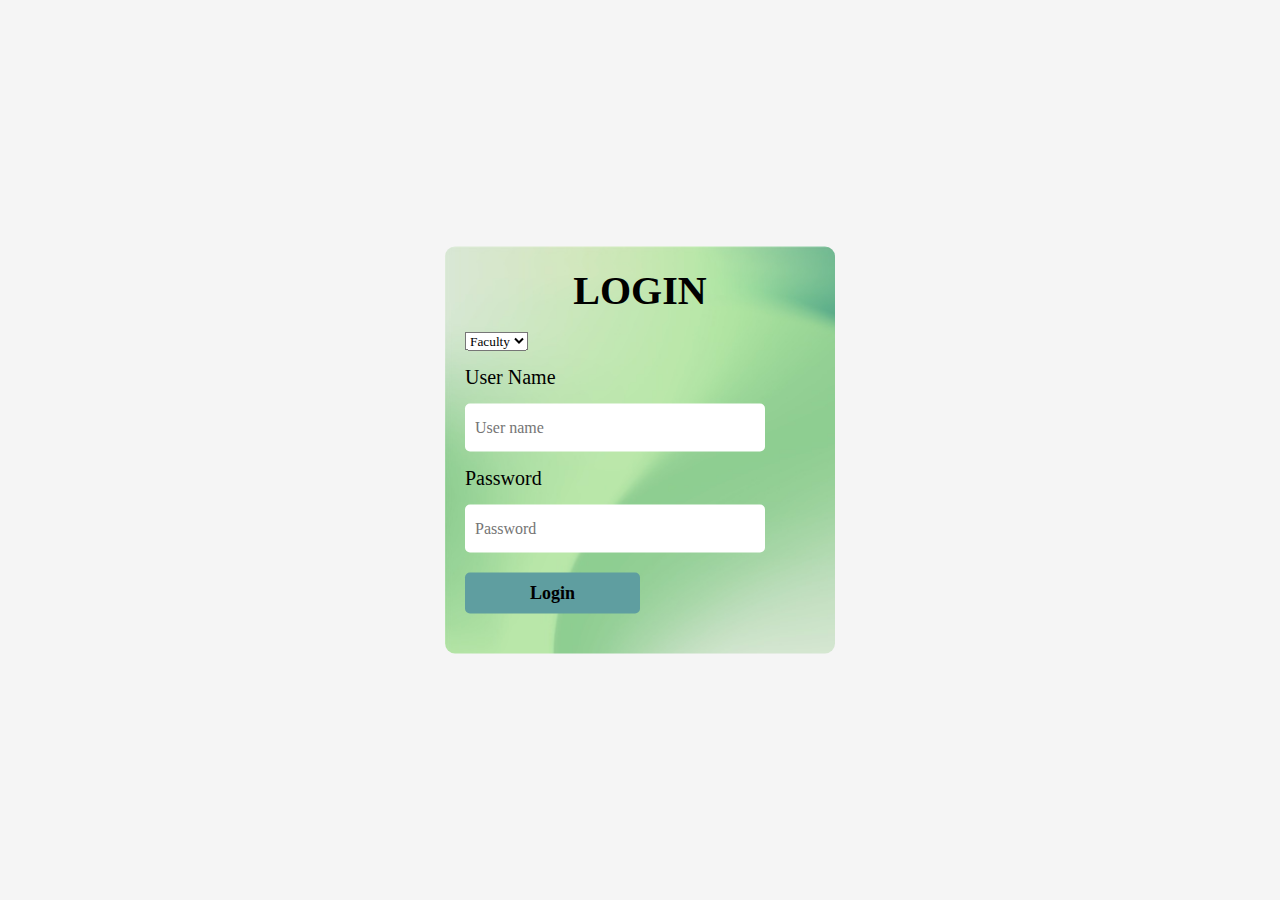
<file: index.html>
<!DOCTYPE html>
<html>
    <script language="javascript">
        function check(form) { 
           if(form.user.value=="Faculty")  {
                //alert("logged into faculty page")
                if(form.userid.value=="sir1" && form.pswrd.value=="sir1")
                {
                window.open('fhome.html')
                }
                else if(form.userid.value=="mam1" && form.pswrd.value=="mam1")
                {
                    window.open('f1home.html')
                }
                else{
                    alert("wrong username or password")
                }
            }
            else if(form.user.value=="Student")
            {
               // alert("logged into Student page")
                if(form.userid.value=="6615" && form.pswrd.value=="2015")
                {
                    window.open('shome.html')
                }
                else if(form.userid.value=="6605" && form.pswrd.value=="2005")
                {
                    window.open('s1home.html')
                }
                else{
                    alert("wrong username or password")
                }
                
            }
            else {
                alert("Error Password or Username")
            }
        }
    </script>
    <head>
        <title>Login form</title>
        <link rel="stylesheet" type="text/css" href="./style.css">
    </head>
    <body>
        <div class ="login-form">
            <h1>Login</h1>
            <br>
            <form name="f1" action="#" method = "post">
            <select name="user">
                <option value="Faculty">Faculty</option>
                <option value="Student">Student</option>
            </select>
            <br>
               <p>User Name</p>
                <input type="text" name="userid" placeholder="User name">
                <p>Password</p>
                <input type="password" name="pswrd" placeholder="Password">
                <button type="submit" onclick=check(this.form)>Login</button>
            </form>
        </div> 
    </body>
</html>
</file>
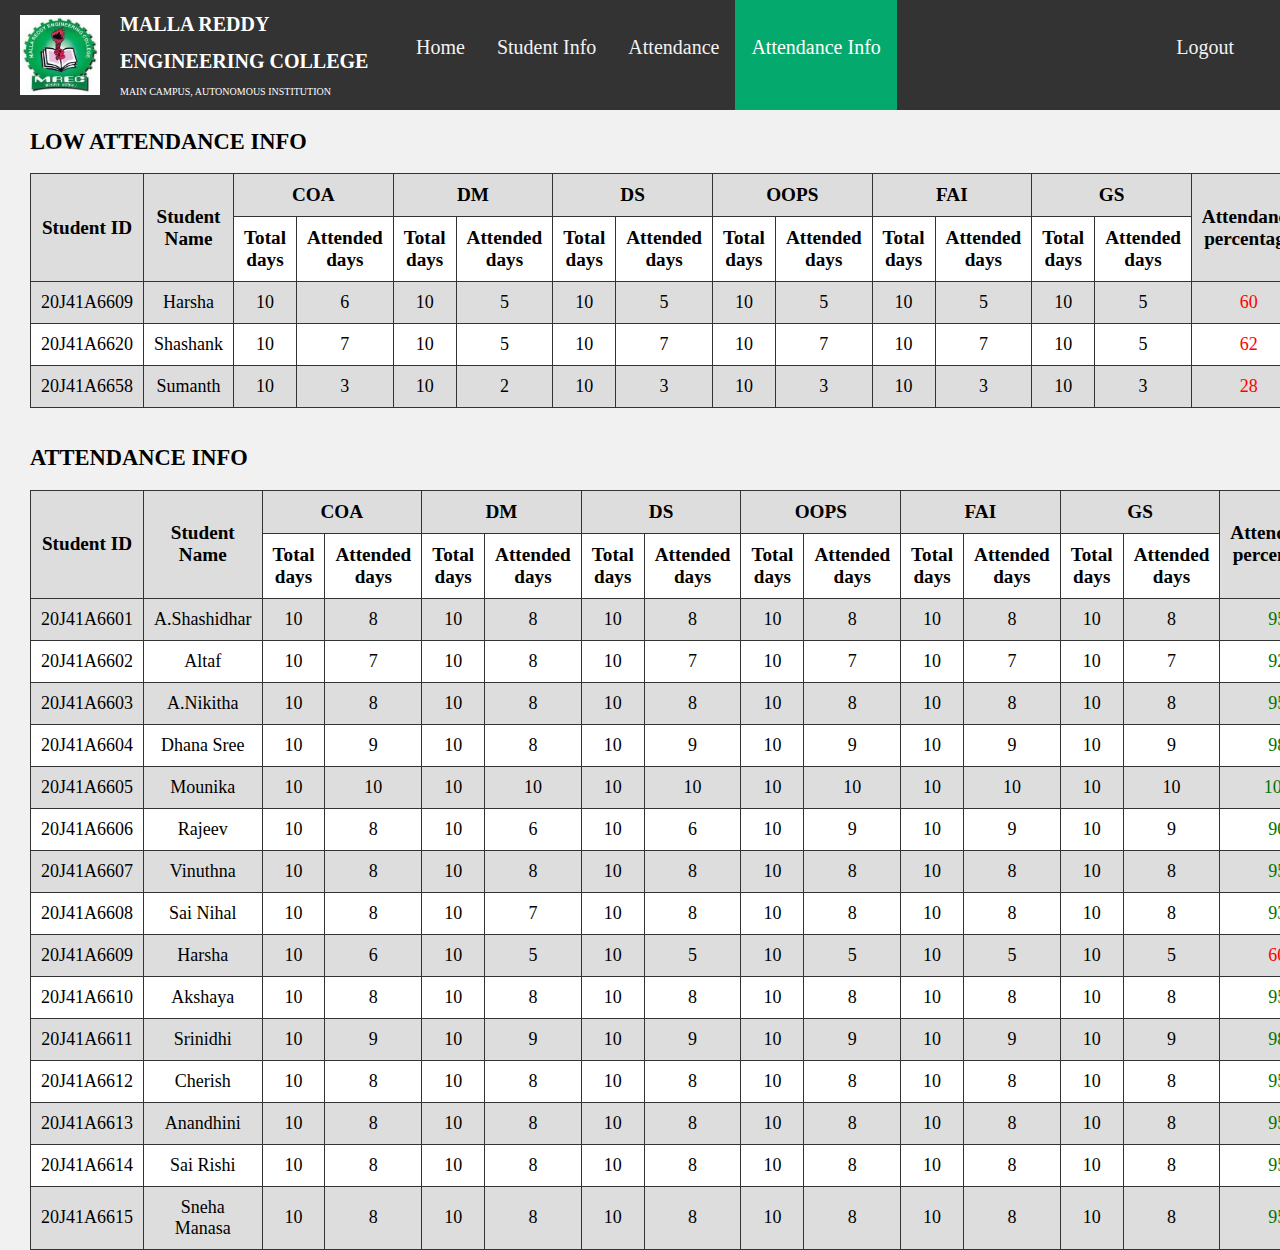
<file: Att1.html>
<style>
  body {
    margin: 0;
    font-family: Arial, Helvetica, sans-serif;
    text-align: left;
  }
  
  .topnav {
  overflow: hidden;
  background-color: #333;
}

.topnav a {
  float: left;
  color: #f2f2f2;
  text-align: center;
  padding: 16px 16px;
  text-decoration: none;
  font-size: 20px;
}

.topnav a:hover {
  background-color: #04AA6D;
  color: black;
}

.topnav a.active {
  background-color: #04AA6D;
  color: white;
}
.topnav a.last{
  float: right;
  margin-right: 30px;
}
  </style>
    <!doctype html>
    <html>
    <head>
      <meta charset=utf-8 />
      <title>page title</title>
      <meta name="viewport" content="width=device-width,intial-scale">
      <link rel="stylesheet" type="text/css" media="screen" href="ffatt.css"/>
    </head>
    
    <body bgcolor="#f1f1f1">
      <div class="topnav0">
        <a href="#"><img class ="logo" src = "mrec.jpg"></a>
        <h1>MALLA REDDY</h1>
        <h1>ENGINEERING COLLEGE</h1>
        <p>MAIN CAMPUS, AUTONOMOUS INSTITUTION</p>
      </div>
      <div class="topnav">
        <a href="fhome.html">Home</a>
        <a href="studentinfo.html">Student Info</a>
        <a href="fattendance.html">Attendance</a>
        <a class="active" href="Att1.html">Attendance Info</a>
        <a class="last" href="loginpage.html">Logout</a>
      </div>
        
          <div class="heading" > <h2> LOW ATTENDANCE INFO </h2></div>
          <table class="attendance">
            <tr>
              <th rowspan="2">Student ID</th>
              <th rowspan="2">Student Name</th>
              <th colspan="2">COA</th>
              <th colspan="2">DM</th>
              <th colspan="2">DS</th>
              <th colspan="2">OOPS</th>
              <th colspan="2">FAI</th>
              <th colspan="2">GS</th>
              <th rowspan="2">Attendance percentage</th>
              
          </tr>
          <tr>
              <th>Total days</th>
             <th>Attended days</th>
             <th>Total days</th>
             <th>Attended days</th>
             <th>Total days</th>
             <th>Attended days</th>
             <th>Total days</th>
             <th>Attended days</th>
             <th>Total days</th>
             <th>Attended days</th>
             <th>Total days</th>
             <th>Attended days</th>
          </tr>
      <tr>
        <td>20J41A6609</td>
        <td>Harsha</td>
        <td>10</td>
        <td>6</td>
        <td>10</td>
        <td>5</td>
        <td>10</td>
        <td>5</td>
        <td>10</td>
        <td>5</td>
        <td>10</td>
        <td>5</td>
        <td>10</td>
        <td>5</td>
        <td style="color: red; font: bold ; ">60</td>
    </tr>
    <tr>
     <td>20J41A6620</td>
     <td>Shashank</td>
     <td>10</td>
     <td>7</td>
     <td>10</td>
     <td>5</td>
     <td>10</td>
     <td>7</td>
     <td>10</td>
     <td>7</td>
     <td>10</td>
     <td>7</td>
     <td>10</td>
     <td>5</td>
     <td style="color: red;">62</td>
 </tr>
 <tr>
     <td>20J41A6658</td>
     <td>Sumanth</td>
     <td>10</td>
     <td>3</td>
     <td>10</td>
     <td>2</td>
     <td>10</td>
     <td>3</td>
     <td>10</td>
     <td>3</td>
     <td>10</td>
     <td>3</td>
     <td>10</td>
     <td>3</td>
     <td style="color: red;">28</td>
 </tr>
</table>
    <br>
          <div class="heading" > <h2> ATTENDANCE INFO </h2> </div>
            <table class="attendance">
            <tr>
                <th rowspan="2">Student ID</th>
                <th rowspan="2">Student Name</th>
                <th colspan="2">COA</th>
                <th colspan="2">DM</th>
                <th colspan="2">DS</th>
                <th colspan="2">OOPS</th>
                <th colspan="2">FAI</th>
                <th colspan="2">GS</th>
                <th rowspan="2">Attendance percentage</th>
                
            </tr>
            <tr>
                <th>Total days</th>
               <th>Attended days</th>
               <th>Total days</th>
               <th>Attended days</th>
               <th>Total days</th>
               <th>Attended days</th>
               <th>Total days</th>
               <th>Attended days</th>
               <th>Total days</th>
               <th>Attended days</th>
               <th>Total days</th>
               <th>Attended days</th>
            </tr>
           <tr>
               <td>20J41A6601</td>
               <td>A.Shashidhar</td>
               <td>10</td>
               <td>8</td>
               <td>10</td>
               <td>8</td>
               <td>10</td>
               <td>8</td>
               <td>10</td>
               <td>8</td>
               <td>10</td>
               <td>8</td>
               <td>10</td>
               <td>8</td>
               <td style="color: rgb(0, 116, 0);">95</td>
           </tr>
           <tr>
            <td>20J41A6602</td>
            <td>Altaf</td>
            <td>10</td>
            <td>7</td>
            <td>10</td>
            <td>8</td>
            <td>10</td>
            <td>7</td>
            <td>10</td>
            <td>7</td>
            <td>10</td>
            <td>7</td>
            <td>10</td>
            <td>7</td>
            <td style="color: rgb(0, 116, 0);">92</td>
        </tr>
        <tr>
            <td>20J41A6603</td>
            <td>A.Nikitha</td>
            <td>10</td>
            <td>8</td>
            <td>10</td>
            <td>8</td>
            <td>10</td>
            <td>8</td>
            <td>10</td>
            <td>8</td>
            <td>10</td>
            <td>8</td>
            <td>10</td>
            <td>8</td>
            <td style="color: rgb(0, 116, 0);">95</td>
        </tr>
        <tr>
            <td>20J41A6604</td>
            <td>Dhana Sree</td>
            <td>10</td>
            <td>9</td>
            <td>10</td>
             <td>8</td>
             <td>10</td>
            <td>9</td>
            <td>10</td>
            <td>9</td>
            <td>10</td>
            <td>9</td>
            <td>10</td>
            <td>9</td>
            <td style="color: rgb(0, 116, 0);">98</td>
        </tr>
        <tr>
            <td>20J41A6605</td>
            <td>Mounika</td>
            <td>10</td>
            <td>10</td>
            <td>10</td>
            <td>10</td>
            <td>10</td>
            <td>10</td>
            <td>10</td>
            <td>10</td>
            <td>10</td>
            <td>10</td>
            <td>10</td>
            <td>10</td>
            <td style="color: rgb(0, 116, 0);">100</td>
        </tr>
        <tr>
          <td>20J41A6606</td>
          <td>Rajeev</td>
          <td>10</td>
          <td>8</td>
          <td>10</td>
          <td>6</td>
          <td>10</td>
          <td>6</td>
          <td>10</td>
          <td>9</td>
          <td>10</td>
          <td>9</td>
          <td>10</td>
          <td>9</td>
          <td style="color: rgb(0, 116, 0);">90</td>
      </tr>
      <tr>
        <td>20J41A6607</td>
        <td>Vinuthna</td>
        <td>10</td>
        <td>8</td>
        <td>10</td>
        <td>8</td>
        <td>10</td>
        <td>8</td>
        <td>10</td>
        <td>8</td>
        <td>10</td>
        <td>8</td>
        <td>10</td>
        <td>8</td>
        <td style="color: rgb(0, 116, 0);">95</td>
    </tr>
    <tr>
      <td>20J41A6608</td>
      <td>Sai Nihal</td>
      <td>10</td>
      <td>8</td>
      <td>10</td>
      <td>7</td>
      <td>10</td>
      <td>8</td>
      <td>10</td>
      <td>8</td>
      <td>10</td>
      <td>8</td>
      <td>10</td>
      <td>8</td>
      <td style="color: rgb(0, 116, 0);">93</td>
  </tr>
  <tr>
    <td>20J41A6609</td>
    <td>Harsha</td>
    <td>10</td>
    <td>6</td>
    <td>10</td>
    <td>5</td>
    <td>10</td>
    <td>5</td>
    <td>10</td>
    <td>5</td>
    <td>10</td>
    <td>5</td>
    <td>10</td>
    <td>5</td>
    <td style="color: red; font: bold ; ">60</td>
</tr>
  <tr>
    <td>20J41A6610</td>
    <td>Akshaya</td>
    <td>10</td>
    <td>8</td>
    <td>10</td>
    <td>8</td>
    <td>10</td>
    <td>8</td>
    <td>10</td>
    <td>8</td>
    <td>10</td>
    <td>8</td>
    <td>10</td>
    <td>8</td>
    <td style="color: rgb(0, 116, 0);">95</td>
    <tr>
      <td>20J41A6611</td>
      <td>Srinidhi</td>
      <td>10</td>
      <td>9</td>
      <td>10</td>
      <td>9</td>
      <td>10</td>
      <td>9</td>
      <td>10</td>
      <td>9</td>
      <td>10</td>
      <td>9</td>
      <td>10</td>
      <td>9</td>
      <td style="color: rgb(0, 116, 0);">98</td>
  </tr>
  <tr>
    <td>20J41A6612</td>
    <td>Cherish</td>
    <td>10</td>
    <td>8</td>
    <td>10</td>
    <td>8</td>
    <td>10</td>
    <td>8</td>
    <td>10</td>
    <td>8</td>
    <td>10</td>
    <td>8</td>
    <td>10</td>
    <td>8</td>
    <td style="color: rgb(0, 116, 0);">95</td>
</tr>
<tr>
  <td>20J41A6613</td>
  <td>Anandhini</td>
  <td>10</td>
  <td>8</td>
  <td>10</td>
  <td>8</td>
  <td>10</td>
  <td>8</td>
  <td>10</td>
  <td>8</td>
  <td>10</td>
  <td>8</td>
  <td>10</td>
  <td>8</td>
  <td style="color: rgb(0, 116, 0);">95</td>
</tr>
<tr>
  <td>20J41A6614</td>
  <td>Sai Rishi</td>
  <td>10</td>
  <td>8</td>
  <td>10</td>
  <td>8</td>
  <td>10</td>
  <td>8</td>
  <td>10</td>
  <td>8</td>
  <td>10</td>
  <td>8</td>
  <td>10</td>
  <td>8</td>
  <td style="color: rgb(0, 116, 0);">95</td>
</tr>
<tr>
  <td>20J41A6615</td>
  <td>Sneha Manasa</td>
  <td>10</td>
  <td>8</td>
  <td>10</td>
  <td>8</td>
  <td>10</td>
  <td>8</td>
  <td>10</td>
  <td>8</td>
  <td>10</td>
  <td>8</td>
  <td>10</td>
  <td>8</td>
  <td style="color: rgb(0, 116, 0);">95</td>
</tr>
</tr>
      </table>
     
    </body>
    </html>
</file>
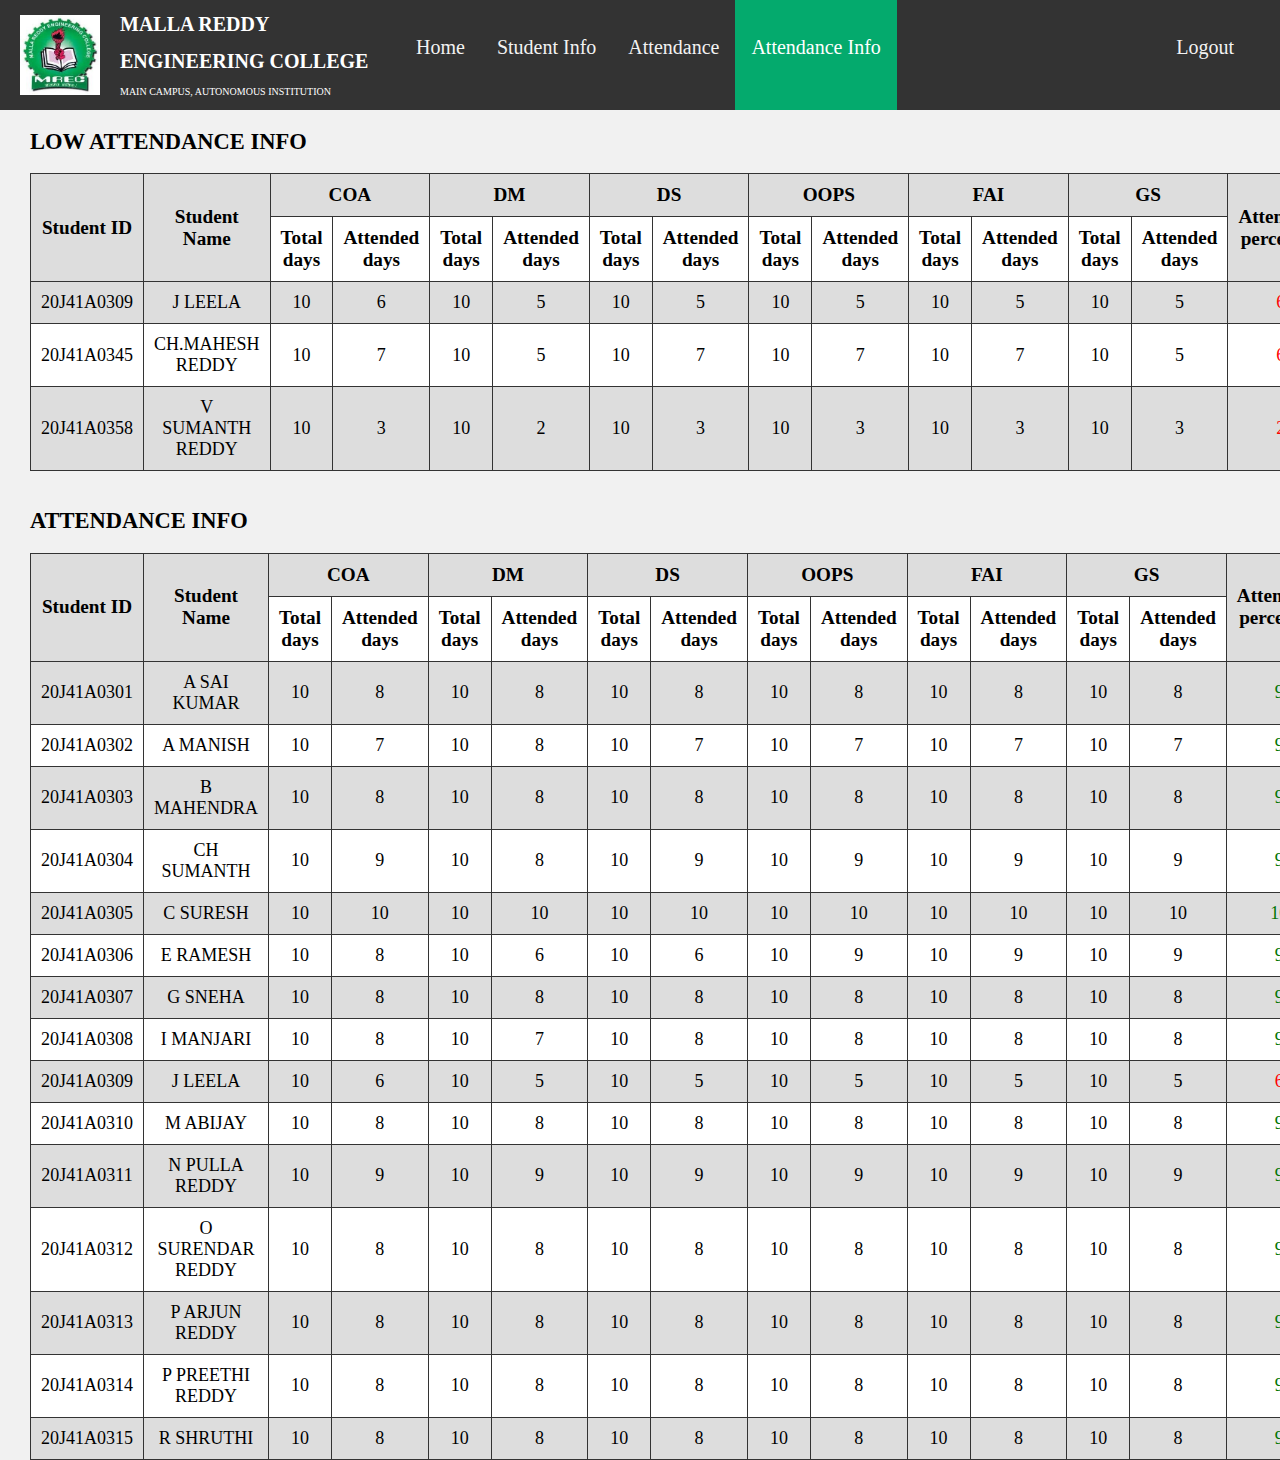
<file: Att2.html>
<style>
  body {
    margin: 0;
    font-family: Arial, Helvetica, sans-serif;
    text-align: left;
  }
  
  .topnav {
  overflow: hidden;
  background-color: #333;
}

.topnav a {
  float: left;
  color: #f2f2f2;
  text-align: center;
  padding: 16px 16px;
  text-decoration: none;
  font-size: 20px;
}

.topnav a:hover {
  background-color: #04AA6D;
  color: black;
}

.topnav a.active {
  background-color: #04AA6D;
  color: white;
}
.topnav a.last{
  float: right;
  margin-right: 30px;
}
  </style>
    <!doctype html>
    <html>
    <head>
      <meta charset=utf-8 />
      <title>page title</title>
      <meta name="viewport" content="width=device-width,intial-scale">
      <link rel="stylesheet" type="text/css" media="screen" href="ffatt.css"/>
    </head>
    
    <body bgcolor="#f1f1f1">
      <div class="topnav0">
        <a href="#"><img class ="logo" src = "mrec.jpg"></a>
        <h1>MALLA REDDY</h1>
        <h1>ENGINEERING COLLEGE</h1>
        <p>MAIN CAMPUS, AUTONOMOUS INSTITUTION</p>
      </div>
      <div class="topnav">
        <a href="f1home.html">Home</a>
        <a href="f1studentinfo.html">Student Info</a>
        <a href="f1attendance.html">Attendance</a>
        <a class="active" href="Att2.html">Attendance Info</a>
        <a class="last" href="loginpage.html">Logout</a>
      </div>
        
          <div class="heading" > <h2> LOW ATTENDANCE INFO </h2></div>
          <table class="attendance">
            <tr>
              <th rowspan="2">Student ID</th>
              <th rowspan="2">Student Name</th>
              <th colspan="2">COA</th>
              <th colspan="2">DM</th>
              <th colspan="2">DS</th>
              <th colspan="2">OOPS</th>
              <th colspan="2">FAI</th>
              <th colspan="2">GS</th>
              <th rowspan="2">Attendance percentage</th>
              
          </tr>
          <tr>
              <th>Total days</th>
             <th>Attended days</th>
             <th>Total days</th>
             <th>Attended days</th>
             <th>Total days</th>
             <th>Attended days</th>
             <th>Total days</th>
             <th>Attended days</th>
             <th>Total days</th>
             <th>Attended days</th>
             <th>Total days</th>
             <th>Attended days</th>
          </tr>
      <tr>
        <td>20J41A0309</td>
        <td>J LEELA</td>
        <td>10</td>
        <td>6</td>
        <td>10</td>
        <td>5</td>
        <td>10</td>
        <td>5</td>
        <td>10</td>
        <td>5</td>
        <td>10</td>
        <td>5</td>
        <td>10</td>
        <td>5</td>
        <td style="color: red; font: bold ; ">60</td>
    </tr>
    <tr>
     <td>20J41A0345</td>
     <td>CH.MAHESH REDDY</td>
     <td>10</td>
     <td>7</td>
     <td>10</td>
     <td>5</td>
     <td>10</td>
     <td>7</td>
     <td>10</td>
     <td>7</td>
     <td>10</td>
     <td>7</td>
     <td>10</td>
     <td>5</td>
     <td style="color: red;">62</td>
 </tr>
 <tr>
     <td>20J41A0358</td>
     <td>V SUMANTH REDDY</td>
     <td>10</td>
     <td>3</td>
     <td>10</td>
     <td>2</td>
     <td>10</td>
     <td>3</td>
     <td>10</td>
     <td>3</td>
     <td>10</td>
     <td>3</td>
     <td>10</td>
     <td>3</td>
     <td style="color: red;">28</td>
 </tr>
</table>
    <br>
          <div class="heading" > <h2> ATTENDANCE INFO </h2> </div>
            <table class="attendance">
            <tr>
                <th rowspan="2">Student ID</th>
                <th rowspan="2">Student Name</th>
                <th colspan="2">COA</th>
                <th colspan="2">DM</th>
                <th colspan="2">DS</th>
                <th colspan="2">OOPS</th>
                <th colspan="2">FAI</th>
                <th colspan="2">GS</th>
                <th rowspan="2">Attendance percentage</th>
                
            </tr>
            <tr>
                <th>Total days</th>
               <th>Attended days</th>
               <th>Total days</th>
               <th>Attended days</th>
               <th>Total days</th>
               <th>Attended days</th>
               <th>Total days</th>
               <th>Attended days</th>
               <th>Total days</th>
               <th>Attended days</th>
               <th>Total days</th>
               <th>Attended days</th>
            </tr>
           <tr>
               <td>20J41A0301</td>
               <td>A SAI KUMAR</td>
               <td>10</td>
               <td>8</td>
               <td>10</td>
               <td>8</td>
               <td>10</td>
               <td>8</td>
               <td>10</td>
               <td>8</td>
               <td>10</td>
               <td>8</td>
               <td>10</td>
               <td>8</td>
               <td style="color: rgb(0, 116, 0);">95</td>
           </tr>
           <tr>
            <td>20J41A0302</td>
            <td>A MANISH</td>
            <td>10</td>
            <td>7</td>
            <td>10</td>
            <td>8</td>
            <td>10</td>
            <td>7</td>
            <td>10</td>
            <td>7</td>
            <td>10</td>
            <td>7</td>
            <td>10</td>
            <td>7</td>
            <td style="color: rgb(0, 116, 0);">92</td>
        </tr>
        <tr>
            <td>20J41A0303</td>
            <td>B MAHENDRA</td>
            <td>10</td>
            <td>8</td>
            <td>10</td>
            <td>8</td>
            <td>10</td>
            <td>8</td>
            <td>10</td>
            <td>8</td>
            <td>10</td>
            <td>8</td>
            <td>10</td>
            <td>8</td>
            <td style="color: rgb(0, 116, 0);">95</td>
        </tr>
        <tr>
            <td>20J41A0304</td>
             <td>CH SUMANTH</td>
            <td>10</td>
            <td>9</td>
            <td>10</td>
             <td>8</td>
             <td>10</td>
            <td>9</td>
            <td>10</td>
            <td>9</td>
            <td>10</td>
            <td>9</td>
            <td>10</td>
            <td>9</td>
            <td style="color: rgb(0, 116, 0);">98</td>
        </tr>
        <tr>
            <td>20J41A0305</td>
            <td>C SURESH</td>
            <td>10</td>
            <td>10</td>
            <td>10</td>
            <td>10</td>
            <td>10</td>
            <td>10</td>
            <td>10</td>
            <td>10</td>
            <td>10</td>
            <td>10</td>
            <td>10</td>
            <td>10</td>
            <td style="color: rgb(0, 116, 0);">100</td>
        </tr>
        <tr>
          <td>20J41A0306</td>
          <td>E RAMESH</td>
          <td>10</td>
          <td>8</td>
          <td>10</td>
          <td>6</td>
          <td>10</td>
          <td>6</td>
          <td>10</td>
          <td>9</td>
          <td>10</td>
          <td>9</td>
          <td>10</td>
          <td>9</td>
          <td style="color: rgb(0, 116, 0);">90</td>
      </tr>
      <tr>
        <td>20J41A0307</td>
  <td>G SNEHA</td>
        
        <td>10</td>
        <td>8</td>
        <td>10</td>
        <td>8</td>
        <td>10</td>
        <td>8</td>
        <td>10</td>
        <td>8</td>
        <td>10</td>
        <td>8</td>
        <td>10</td>
        <td>8</td>
        <td style="color: rgb(0, 116, 0);">95</td>
    </tr>
    <tr>
      <td>20J41A0308</td>
  <td>I MANJARI</td>

      <td>10</td>
      <td>8</td>
      <td>10</td>
      <td>7</td>
      <td>10</td>
      <td>8</td>
      <td>10</td>
      <td>8</td>
      <td>10</td>
      <td>8</td>
      <td>10</td>
      <td>8</td>
      <td style="color: rgb(0, 116, 0);">93</td>
  </tr>
  <tr>
    <td>20J41A0309</td>
  <td>J LEELA</td>
    
    <td>10</td>
    <td>6</td>
    <td>10</td>
    <td>5</td>
    <td>10</td>
    <td>5</td>
    <td>10</td>
    <td>5</td>
    <td>10</td>
    <td>5</td>
    <td>10</td>
    <td>5</td>
    <td style="color: red; font: bold ; ">60</td>
</tr>
  <tr>
    <td>20J41A0310</td>
  <td>M ABIJAY</td>
    <td>10</td>
    <td>8</td>
    <td>10</td>
    <td>8</td>
    <td>10</td>
    <td>8</td>
    <td>10</td>
    <td>8</td>
    <td>10</td>
    <td>8</td>
    <td>10</td>
    <td>8</td>
    <td style="color: rgb(0, 116, 0);">95</td>
    <tr>
      <td>20J41A0311</td>
  <td>N PULLA REDDY</td>

      
      <td>10</td>
      <td>9</td>
      <td>10</td>
      <td>9</td>
      <td>10</td>
      <td>9</td>
      <td>10</td>
      <td>9</td>
      <td>10</td>
      <td>9</td>
      <td>10</td>
      <td>9</td>
      <td style="color: rgb(0, 116, 0);">98</td>
  </tr>
  <tr>
    <td>20J41A0312</td>
  <td>O SURENDAR REDDY</td>

    
    <td>10</td>
    <td>8</td>
    <td>10</td>
    <td>8</td>
    <td>10</td>
    <td>8</td>
    <td>10</td>
    <td>8</td>
    <td>10</td>
    <td>8</td>
    <td>10</td>
    <td>8</td>
    <td style="color: rgb(0, 116, 0);">95</td>
</tr>
<tr>
  <td>20J41A0313</td>
  <td>P ARJUN REDDY</td>
  <td>10</td>
  <td>8</td>
  <td>10</td>
  <td>8</td>
  <td>10</td>
  <td>8</td>
  <td>10</td>
  <td>8</td>
  <td>10</td>
  <td>8</td>
  <td>10</td>
  <td>8</td>
  <td style="color: rgb(0, 116, 0);">95</td>
</tr>
<tr>
  <td>20J41A0314</td>
  <td>P PREETHI REDDY</td> 
   <td>10</td>
  <td>8</td>
  <td>10</td>
  <td>8</td>
  <td>10</td>
  <td>8</td>
  <td>10</td>
  <td>8</td>
  <td>10</td>
  <td>8</td>
  <td>10</td>
  <td>8</td>
  <td style="color: rgb(0, 116, 0);">95</td>
</tr>
<tr>
  <td>20J41A0315</td>
  <td>R SHRUTHI</td>
  <td>10</td>
  <td>8</td>
  <td>10</td>
  <td>8</td>
  <td>10</td>
  <td>8</td>
  <td>10</td>
  <td>8</td>
  <td>10</td>
  <td>8</td>
  <td>10</td>
  <td>8</td>
  <td style="color: rgb(0, 116, 0);">95</td>
</tr>
</tr>
      </table>
     
    </body>
    </html>
</file>
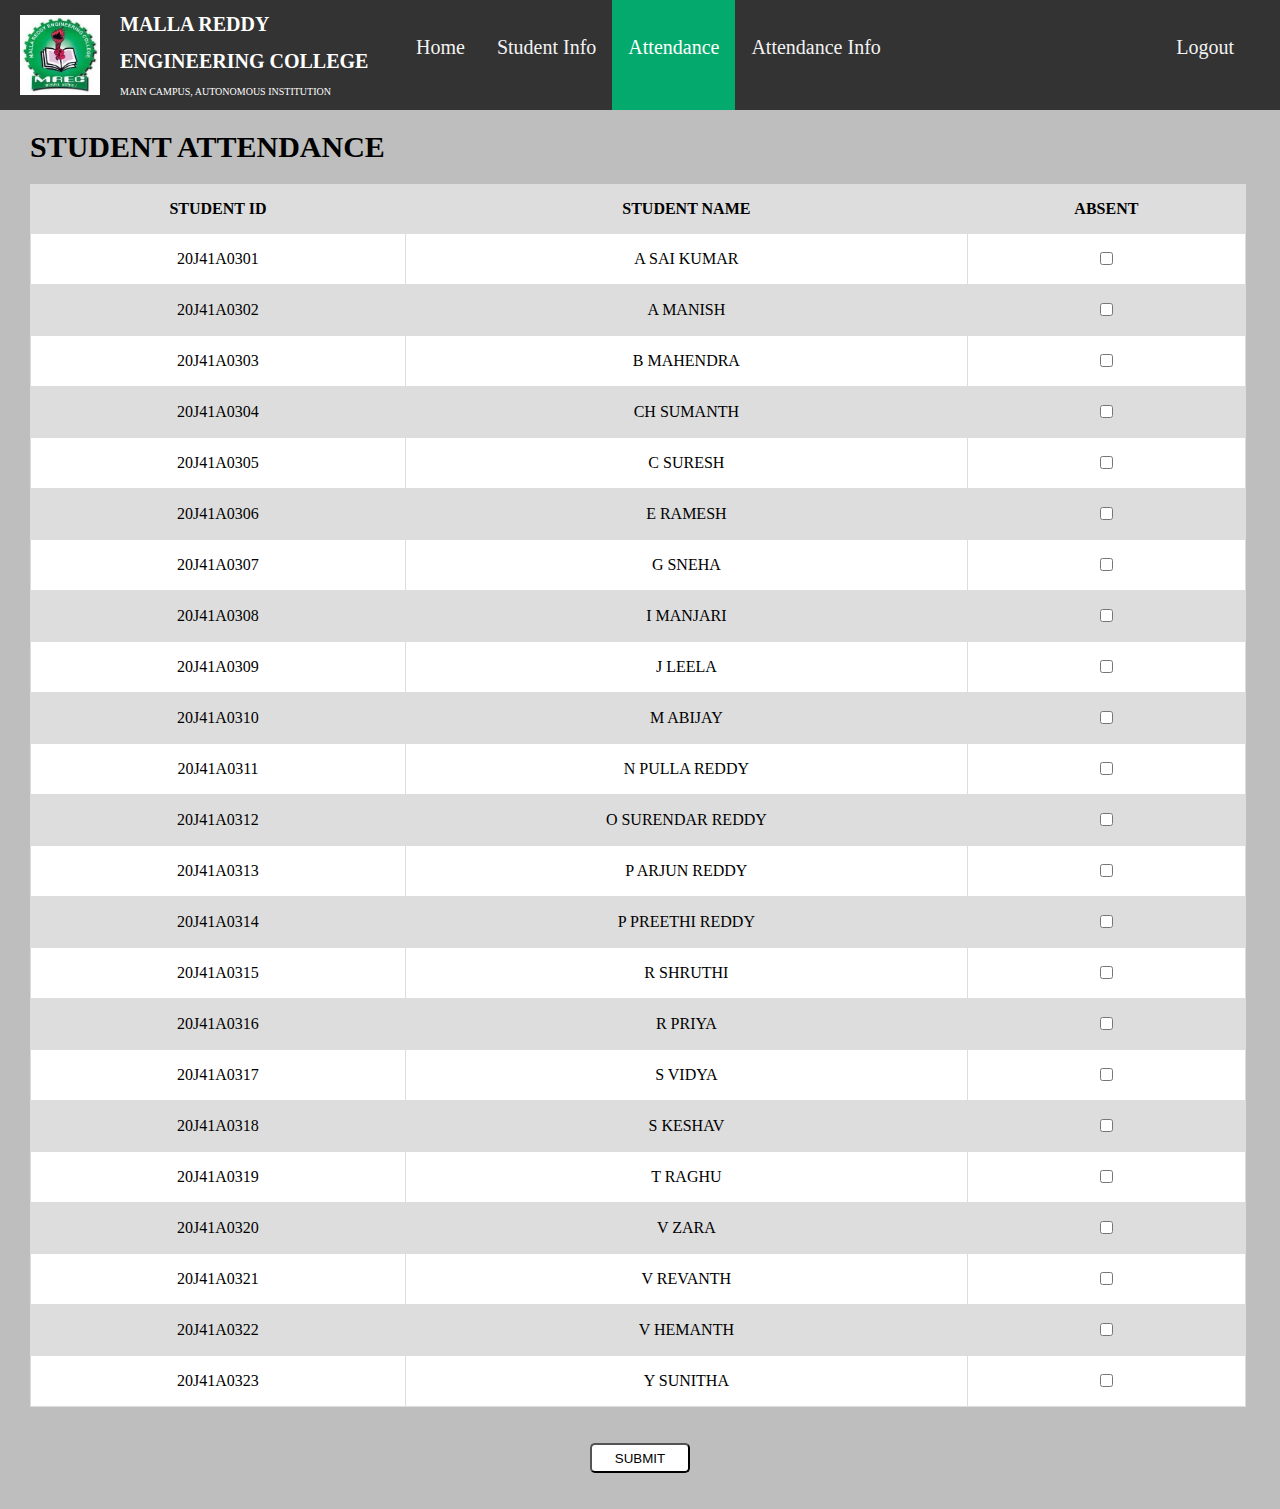
<file: f1attendance.html>
<!doctype html>
<html>
<head>
    <meta charset="UTF-8">
    <meta http-equiv="X-UA-Compatible" content="IE=edge">
    <meta name="viewport" content="width=device-width, initial-scale=1.0">
    <link href="fattendance.css" rel="stylesheet" type="text/css">
<script type="text/javascript">
	
</script>
</head>
<body>
<header>
  <div class="topnav0">
    <a href="#"><img class ="logo" src = "mrec.jpg"></a>
    <h1>MALLA REDDY</h1>
    <h1>ENGINEERING COLLEGE</h1>
    <p>MAIN CAMPUS, AUTONOMOUS INSTITUTION</p></div>
  
<div class="topnav">
<a href="f1home.html">Home</a>
<div class="text">
<a href="f1studentinfo.html">Student Info</a>
<a  class="active" href="f1attendance.html">Attendance</a>
 <a href ="Att2.html">Attendance Info</a>
<a class="last" href="index.html">Logout</a>
</div>
</header>
  
<div class="heading"><h1>STUDENT ATTENDANCE</h1></div>
<table>
        <th>STUDENT ID</th>
        <th>STUDENT NAME</th>
        <th>ABSENT</th>
</tr>
<tr>
  <td>20J41A0301</td>
  <td>A SAI KUMAR</td>
  <td>
        <label for="attendence"></label>
        <input type="checkbox" name="absent 1">
  </td>
</tr>
<tr>
  <td>20J41A0302</td>
  <td>A MANISH</td>
  <td>
        <label for="attendence"></label>
        <input type="checkbox" name="absent 2">
    </td>
 
</tr>
<tr>
  <td>20J41A0303</td>
  <td>B MAHENDRA</td>
  <td>
 
        <label for="attendence"></label>
        <input type="checkbox" name="absent 3">
    </td>
   
</tr>
<tr>
  <td>20J41A0304</td>
  <td>CH SUMANTH</td>
  <td>
  
        <label for="attendence"></label>
        <input type="checkbox" name="absent 4">
    </td>
  
</tr>
  <tr>
  <td>20J41A0305</td>
  <td>C SURESH</td>
  <td>
        <label for="attendence"></label>
        <input type="checkbox" name="absent 5">
    </td>
</tr>

  <tr>
  <td>20J41A0306</td>
  <td>E RAMESH</td>
  <td>
        <label for="attendence"></label>
        <input type="checkbox" name="absent 6">
    </td>
</tr>

  <tr>
  <td>20J41A0307</td>
  <td>G SNEHA</td>
 <td>
        <label for="attendence"></label>
        <input type="checkbox" name="absent 7">
</td>
</tr>

<tr>
  <td>20J41A0308</td>
  <td>I MANJARI</td>
 <td>
        <label for="attendence"></label>
        <input type="checkbox" name="absent 8">
</td>
</tr>

<tr>
  <td>20J41A0309</td>
  <td>J LEELA</td>
 <td>
        <label for="attendence"></label>
        <input type="checkbox" name="absent 9">
</td>
</tr>

<tr>
  <td>20J41A0310</td>
  <td>M ABIJAY</td>
 <td>
        <label for="attendence"></label>
        <input type="checkbox" name="absent 10">
</td>
</tr>

<tr>
  <td>20J41A0311</td>
  <td>N PULLA REDDY</td>
 <td>
        <label for="attendence"></label>
        <input type="checkbox" name="absent 11">
</td>
</tr>

<tr>
  <td>20J41A0312</td>
  <td>O SURENDAR REDDY</td>
 <td>
        <label for="attendence"></label>
        <input type="checkbox" name="absent 12">
</td>
</tr>
<tr>
  <td>20J41A0313</td>
  <td>P ARJUN REDDY</td>
 <td>
        <label for="attendence"></label>
        <input type="checkbox" name="absent 13">
</td>
</tr>
<tr>
  <td>20J41A0314</td>
  <td>P PREETHI REDDY</td>
 <td>
        <label for="attendence"></label>
        <input type="checkbox" name="absent 14">
</td>
</tr>
<tr>
  <td>20J41A0315</td>
  <td>R SHRUTHI</td>
 <td>
        <label for="attendence"></label>
        <input type="checkbox" name="absent 15">
</td>
</tr>
<tr>
  <td>20J41A0316</td>
  <td>R PRIYA</td>
 <td>
        <label for="attendence"></label>
        <input type="checkbox" name="absent 16">
</td>
</tr>

<tr>
  <td>20J41A0317</td>
  <td>S VIDYA</td>
 <td>
        <label for="attendence"></label>
        <input type="checkbox" name="absent 17">
</td>
</tr>
<tr>
  <td>20J41A0318</td>
  <td>S KESHAV</td>
 <td>
        <label for="attendence"></label>
        <input type="checkbox" name="absent 18">
</td>
</tr>
<tr>
  <td>20J41A0319</td>
  <td>T RAGHU</td>
 <td>
        <label for="attendence"></label>
        <input type="checkbox" name="absent 19">
</td>
</tr>
<tr>
  <td>20J41A0320</td>
  <td>V ZARA</td>
 <td>
        <label for="attendence"></label>
        <input type="checkbox" name="absent 20">
</td>
</tr>
<tr>
  <td>20J41A0321</td>
  <td>V REVANTH</td>
 <td>
        <label for="attendence"></label>
        <input type="checkbox" name="absent 21">
</td>
</tr>
<tr>
  <td>20J41A0322</td>
  <td>V HEMANTH</td>
 <td>
        <label for="attendence"></label>
        <input type="checkbox" name="absent 22">
</td>
</tr>
<tr>
  <td>20J41A0323</td>
  <td>Y SUNITHA</td>
 <td>
        <label for="attendence"></label>
        <input type="checkbox" name="absent 23">
</td>
</tr>
</table>
<br>
<br>
<div class="submit">
<button type='submit' onclick="popup()">SUBMIT</button>
<script language=javascript>
  function popup(){
alert("Today's attendance has been recorded")
  }

</script>

</div>
<br>

<br>

</body>
</file>
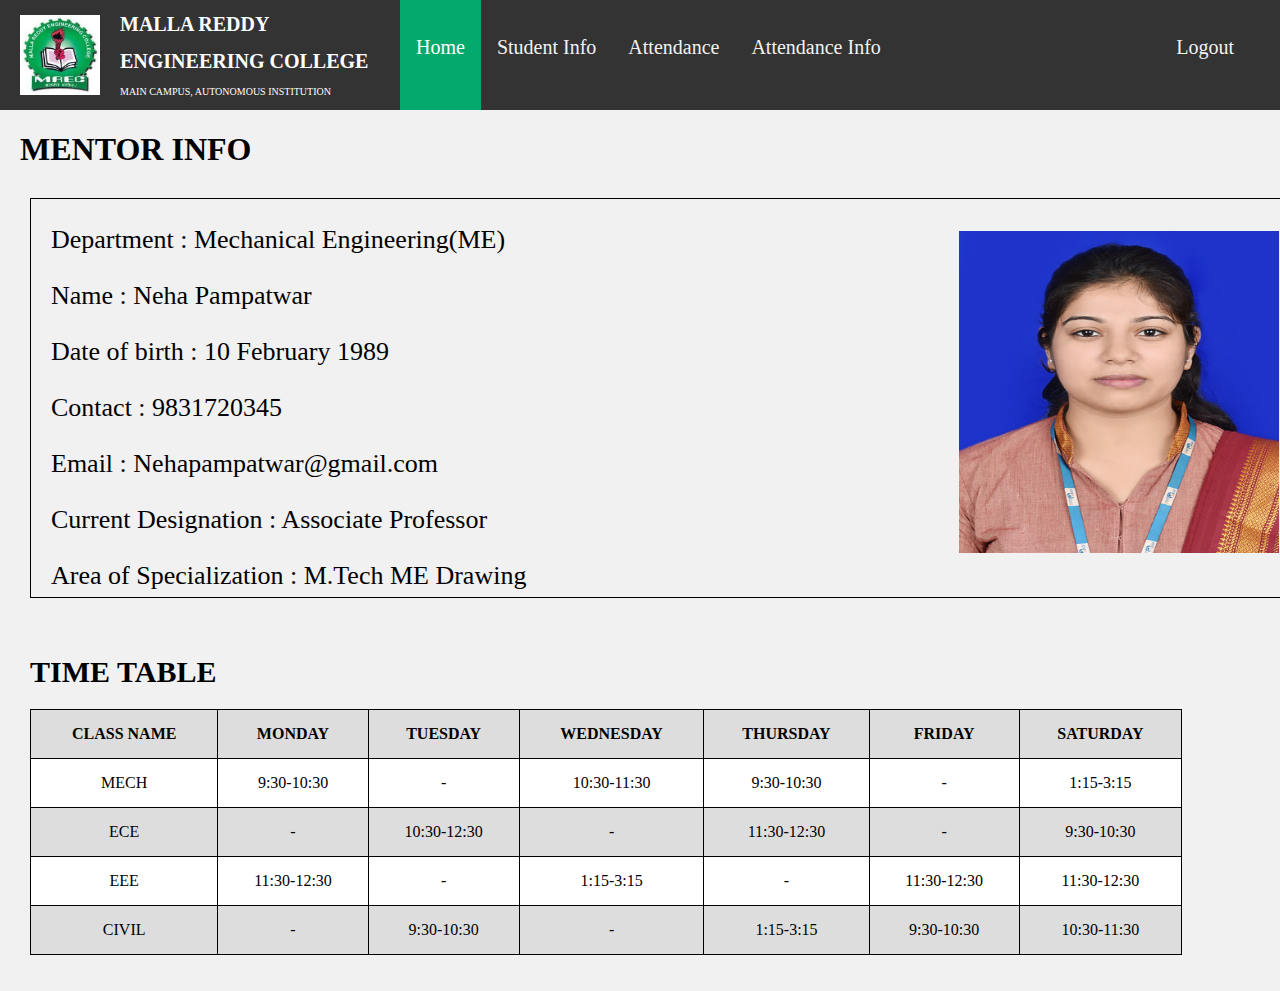
<file: f1home.html>
<!DOCTYPE html>
<html>
<head>
<meta name="viewport" content="width=device-width, initial-scale=1">
<link href="home.css" rel="stylesheet" type="text/css">
</head>
<body>
  <div class="topnav0">
    <a href="#"><img class ="logo" src = "mrec.jpg"></a>
    <h1>MALLA REDDY</h1>
    <h1>ENGINEERING COLLEGE</h1>
    <p>MAIN CAMPUS, AUTONOMOUS INSTITUTION</p></div>
  
<div class="topnav">
  <a class="active" href="#home">Home</a>
  <a href="f1studentinfo.html">Student Info</a>
  <a href="f1attendance.html">Attendance</a>
   <a href ="Att2.html">Attendance Info</a>
  <a class="last" href="index.html">Logout</a>
</div>
<div class="det">
<h1>MENTOR INFO</h1>
</div>
<div class="Sdetails">
  <img  class=" pic" src="femalefaculty.jpg">
    <p>Department : Mechanical Engineering(ME) </p>
    <p>Name : Neha Pampatwar</p>
    <p>Date of birth : 10 February 1989</p>   
    <p>Contact : 9831720345</p>
    <p>Email : Nehapampatwar@gmail.com</p>
    <p>Current Designation : Associate Professor</p>
    <p>Area of Specialization : M.Tech ME Drawing</p>
</div>
   </div>
   <br>

   <br>
   <div class="heading"> <h1> TIME TABLE </h1></div>
   
   <div class="table">
     <table>
    <tr>
      <th>CLASS NAME</th>
      <th>MONDAY</th>
      <th>TUESDAY</th>
      <th>WEDNESDAY</th>
      <th>THURSDAY</th>
      <th>FRIDAY</th>
      <th>SATURDAY</th>
      
    </tr>
    <tr>
      <td>MECH</td>
      <td>9:30-10:30</td>
      <td>-</td>
      <td>10:30-11:30</td>
      <td>9:30-10:30</td>
      <td>-</td>
      <td>1:15-3:15</td>
    
    </tr>
    <tr>
      <td>ECE</td>
      <td>-</td>
      <td>10:30-12:30</td>
      <td>-</td>
      <td>11:30-12:30</td>
      <td>-</td>
      <td>9:30-10:30</td>
    
    </tr>
    <tr>
      <td>EEE</td>
      <td>11:30-12:30</td>
      <td>-</td>
      <td>1:15-3:15</td>
      <td>-</td>
      <td>11:30-12:30</td>
      <td>11:30-12:30</td>
    </tr>
     <tr>
      <td>CIVIL</td>
      <td>-</td>
      <td>9:30-10:30</td>
      <td>-</td>
      <td>1:15-3:15</td>
      <td>9:30-10:30</td>
      <td>10:30-11:30</td>
    </tr>

  </table>
  <br>

     <br>

   </div>
</body>
</html>
</file>
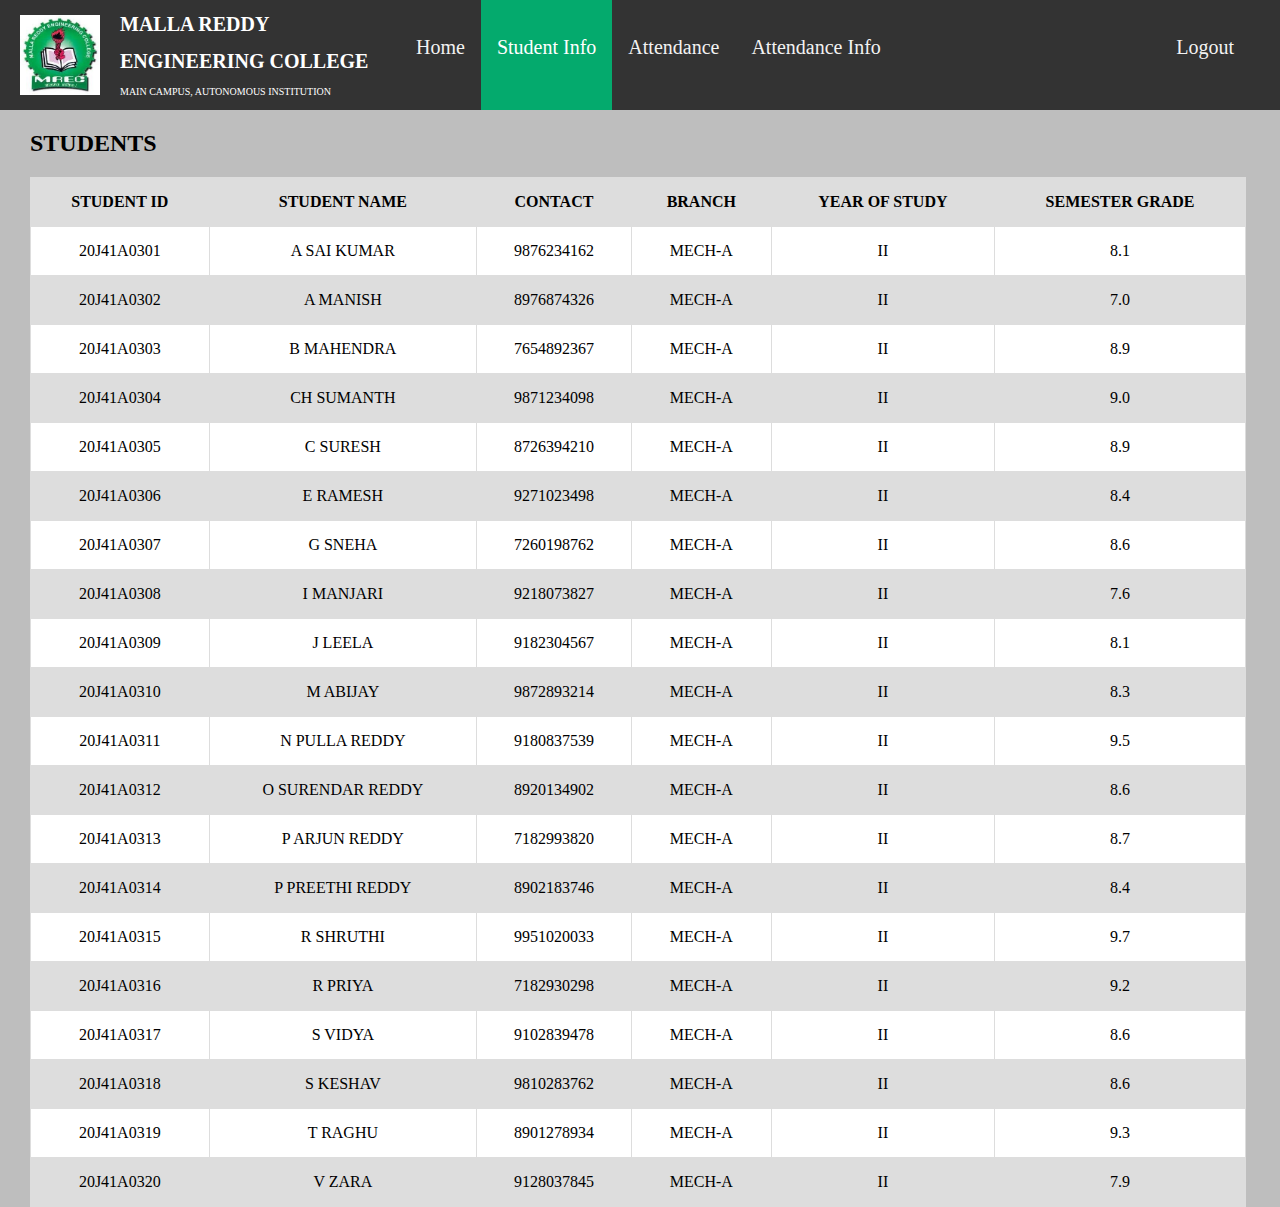
<file: f1studentinfo.html>
<!doctype html>
<html>
<head>
  <meta name="viewport" content="width=device-width, initial-scale=1">
<link href="home.css" rel="stylesheet" type="text/css">
</head>
<style>
body{
	margin: 0px;
	background-color: #bebebe;
}
.navi{
padding: 16px 16px;
background-color: #404040;
font-family: sans-serif;
font-size:18px;
}
.navi a{
	text-decoration:none;
	margin:16px;
	padding-right: 40px;
	color: white;
}
.navi a:hover{
	color:grey;

}
.active{
	color: grey;
}
.details{
	margin-top:20px;
	font-size:20px;
	width: 300px;
	height: 300px;
	box-sizing: border-box;
	border: 1px solid black;
	margin-left: 30px;
	padding: 20px;

}
.space{
	margin-left:30px;
	margin-right:20px;
}
</style>
<script type="text/javascript">
	
</script>
</head>
<body>
<header>
  <div class="topnav0">
    <a href="#"><img class ="logo" src = "mrec.jpg"></a>
    <h1>MALLA REDDY</h1>
    <h1>ENGINEERING COLLEGE</h1>
    <p>MAIN CAMPUS, AUTONOMOUS INSTITUTION</p></div>
  
<div class="topnav">
<a href="f1home.html">Home</a>
<a  class="active" href="f1studentinfo.html">Student Info</a>
<a href="f1attendance.html">Attendance</a>
 <a href ="Att2.html">Attendance Info</a>
<a class="last" href="loginpage.html">Logout</a>
</div>
</header>


<html>
<head>
<style>
table, td, th {  
  border: 1px solid #ddd;
  text-align: center;
}

table {
  border-collapse: collapse;
  width: 95%;
}

th, td {
  padding: 15px;
}
</style>
</head>
<body>
<div class="space">

<h2>STUDENTS</h2>
</div>
<table>
  <tr>
     <th>STUDENT ID</th>
    <th>STUDENT NAME</th>
    <th>CONTACT</th>
    <th>BRANCH</th>
    <th>YEAR OF STUDY</th>
    <th>SEMESTER GRADE</th>
  </tr>
  <tr>
   <td>20J41A0301</td>
    <td>A SAI KUMAR</td>
    <td>9876234162</td>
    <td>MECH-A</td>
    <td>II</td>
    <td>8.1</td>
  </tr>
  <tr>
    <td>20J41A0302</td>
    <td>A MANISH</td>
    <td>8976874326</td>
    <td>MECH-A</td>
    <td>II</td>
    <td>7.0</td>
  </tr>
  <tr>
    <td>20J41A0303</td>
    <td>B MAHENDRA</td>
    <td>7654892367</td>
    <td>MECH-A</td>
    <td>II</td>
    <td>8.9</td>
  </tr>
  <tr>
    <td>20J41A0304</td>
    <td>CH SUMANTH</td>
    <td>9871234098</td>
    <td>MECH-A</td>
    <td>II</td>
    <td>9.0</td>
  </tr>
  <tr>
  	 <td>20J41A0305</td>
    <td>C SURESH</td>
    <td>8726394210</td>
    <td>MECH-A</td>
    <td>II</td>
    <td>8.9</td>
    </tr>
  <tr>
     <td>20J41A0306</td>
    <td>E RAMESH</td>
    <td>9271023498</td>
    <td>MECH-A</td>
    <td>II</td>
    <td>8.4</td>
  </tr>
  <tr>
     <td>20J41A0307</td>
    <td>G SNEHA</td>
    <td>7260198762</td>
    <td>MECH-A</td>
    <td>II</td>
    <td>8.6</td>
  </tr>
  <tr>
    <td>20J41A0308</td>
    <td>I MANJARI</td>
    <td>9218073827</td>
    <td>MECH-A</td>
    <td>  II</td>
    <td>7.6</td>
  </tr>

  <tr>
    <td>20J41A0309</td>
    <td>J LEELA</td>
    <td>9182304567</td>
    <td>MECH-A</td>
    <td>II</td>
    <td>8.1</td>
  </tr>
  <tr>
    <td>20J41A0310</td>
    <td>M ABIJAY</td>
    <td>9872893214</td>
    <td>MECH-A</td>
    <td>II</td>
    <td>8.3</td>
  </tr>
  <tr>
    <td>20J41A0311</td>
    <td>N PULLA REDDY</td>
    <td>9180837539</td>
    <td>MECH-A</td>
    <td>II</td>
    <td>9.5</td>
  </tr>
  <tr>
    <td>20J41A0312</td>
    <td>O SURENDAR REDDY</td>
    <td>8920134902</td>
    <td>MECH-A</td>
    <td>II</td>
    <td>8.6</td>
  </tr>
  <tr>
    <td>20J41A0313</td>
    <td>P ARJUN REDDY</td>
    <td>7182993820</td>
    <td>MECH-A</td>
    <td>II</td>
    <td>8.7</td>
  </tr>
  <tr>
    <td>20J41A0314</td>
    <td>P PREETHI REDDY</td>
    <td>8902183746</td>
    <td>MECH-A</td>
    <td>II</td>
    <td>8.4</td>
  </tr>
  <tr>
    <td>20J41A0315</td>
    <td>R SHRUTHI</td>
    <td>9951020033</td>
    <td>MECH-A</td>
    <td>II</td>
    <td>9.7</td>
  </tr>

  <tr>
    <td>20J41A0316</td>
    <td>R PRIYA</td>
    <td>7182930298</td>
    <td>MECH-A</td>
    <td>II</td>
    <td>9.2</td>
  </tr>

  <tr>
    <td>20J41A0317</td>
    <td>S VIDYA</td>
    <td>9102839478</td>
    <td>MECH-A</td>
    <td>II</td>
    <td>8.6</td>
  </tr>

  <tr>
    <td>20J41A0318</td>
    <td>S KESHAV</td>
    <td>9810283762</td>
    <td>MECH-A</td>
    <td>II</td>
    <td>8.6</td>
  </tr>

  <tr>
    <td>20J41A0319</td>
    <td>T RAGHU</td>
    <td>8901278934</td>
    <td>MECH-A</td>
    <td>II</td>
    <td>9.3</td>
  </tr>

  <tr>
    <td>20J41A0320</td>
    <td>V ZARA</td>
    <td>9128037845</td>
    <td>MECH-A</td>
    <td>II</td>
    <td>7.9</td>
  </tr>

</table>
</file>
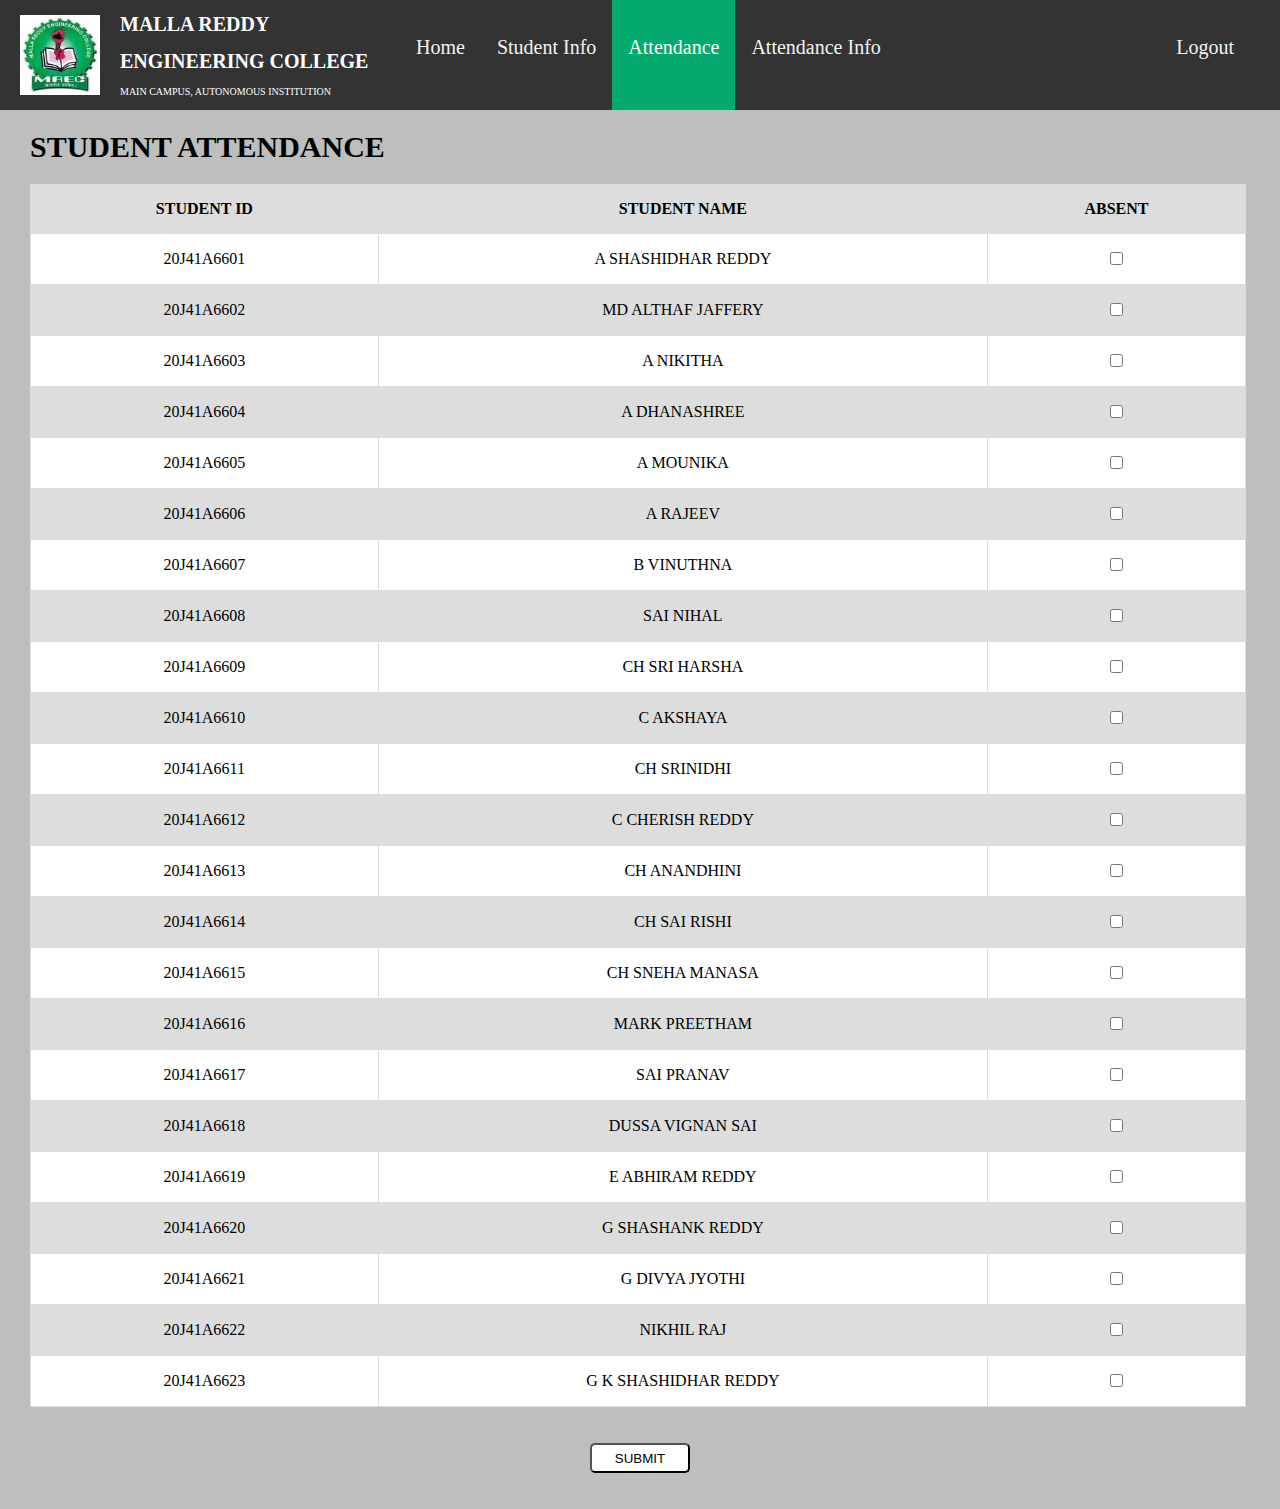
<file: fattendance.html>
<!doctype html>
<html>
<head>
    <meta charset="UTF-8">
    <meta http-equiv="X-UA-Compatible" content="IE=edge">
    <meta name="viewport" content="width=device-width, initial-scale=1.0">
    <link href="fattendance.css" rel="stylesheet" type="text/css">
<script type="text/javascript">
	
</script>
</head>
<body>
<header>
  <div class="topnav0">
    <a href="#"><img class ="logo" src = "mrec.jpg"></a>
    <h1>MALLA REDDY</h1>
    <h1>ENGINEERING COLLEGE</h1>
    <p>MAIN CAMPUS, AUTONOMOUS INSTITUTION</p></div>
  
    <div class="topnav">
      <a href="fhome.html">Home</a>
      <a href="studentinfo.html">Student Info</a>
      <a class="active" href="fattendance.html">Attendance</a>
      <a href ="Att1.html">Attendance Info</a>
      <a class="last" href="index.html">Logout</a>
    </div>
</header>
  
<div class="heading"><h1>STUDENT ATTENDANCE</h1></div>
<table>
        <th>STUDENT ID</th>
        <th>STUDENT NAME</th>
        <th>ABSENT</th>
</tr>
<tr>
  <td>20J41A6601</td>
  <td>A SHASHIDHAR REDDY</td>
  <td>
        <label for="attendence"></label>
        <input type="checkbox" name="absent 1">
  </td>
</tr>
<tr>
  <td>20J41A6602</td>
  <td>MD ALTHAF JAFFERY</td>
  <td>
        <label for="attendence"></label>
        <input type="checkbox" name="absent 2">
    </td>
 
</tr>
<tr>
  <td>20J41A6603</td>
  <td>A NIKITHA</td>
  <td>
 
        <label for="attendence"></label>
        <input type="checkbox" name="absent 3">
    </td>
   
</tr>
<tr>
  <td>20J41A6604</td>
  <td>A DHANASHREE</td>
  <td>
  
        <label for="attendence"></label>
        <input type="checkbox" name="absent 4">
    </td>
  
</tr>
  <tr>
  <td>20J41A6605</td>
  <td>A MOUNIKA</td>
  <td>
        <label for="attendence"></label>
        <input type="checkbox" name="absent 5">
    </td>
</tr>

  <tr>
  <td>20J41A6606</td>
  <td>A RAJEEV</td>
  <td>
        <label for="attendence"></label>
        <input type="checkbox" name="absent 6">
    </td>
</tr>

  <tr>
  <td>20J41A6607</td>
  <td>B VINUTHNA</td>
 <td>
        <label for="attendence"></label>
        <input type="checkbox" name="absent 7">
</td>
</tr>

<tr>
  <td>20J41A6608</td>
  <td>SAI NIHAL</td>
 <td>
        <label for="attendence"></label>
        <input type="checkbox" name="absent 8">
</td>
</tr>

<tr>
  <td>20J41A6609</td>
  <td>CH SRI HARSHA</td>
 <td>
        <label for="attendence"></label>
        <input type="checkbox" name="absent 9">
</td>
</tr>

<tr>
  <td>20J41A6610</td>
  <td>C AKSHAYA</td>
 <td>
        <label for="attendence"></label>
        <input type="checkbox" name="absent 10">
</td>
</tr>

<tr>
  <td>20J41A6611</td>
  <td>CH SRINIDHI</td>
 <td>
        <label for="attendence"></label>
        <input type="checkbox" name="absent 11">
</td>
</tr>

<tr>
  <td>20J41A6612</td>
  <td>C CHERISH REDDY</td>
 <td>
        <label for="attendence"></label>
        <input type="checkbox" name="absent 12">
</td>
</tr>
<tr>
  <td>20J41A6613</td>
  <td>CH ANANDHINI</td>
 <td>
        <label for="attendence"></label>
        <input type="checkbox" name="absent 13">
</td>
</tr>
<tr>
  <td>20J41A6614</td>
  <td>CH SAI RISHI</td>
 <td>
        <label for="attendence"></label>
        <input type="checkbox" name="absent 14">
</td>
</tr>
<tr>
  <td>20J41A6615</td>
  <td>CH SNEHA MANASA</td>
 <td>
        <label for="attendence"></label>
        <input type="checkbox" name="absent 15">
</td>
</tr>
<tr>
  <td>20J41A6616</td>
  <td>MARK PREETHAM</td>
 <td>
        <label for="attendence"></label>
        <input type="checkbox" name="absent 16">
</td>
</tr>

<tr>
  <td>20J41A6617</td>
  <td>SAI PRANAV</td>
 <td>
        <label for="attendence"></label>
        <input type="checkbox" name="absent 17">
</td>
</tr>
<tr>
  <td>20J41A6618</td>
  <td>DUSSA VIGNAN SAI</td>
 <td>
        <label for="attendence"></label>
        <input type="checkbox" name="absent 18">
</td>
</tr>
<tr>
  <td>20J41A6619</td>
  <td>E ABHIRAM REDDY</td>
 <td>
        <label for="attendence"></label>
        <input type="checkbox" name="absent 19">
</td>
</tr>
<tr>
  <td>20J41A6620</td>
  <td>G SHASHANK REDDY</td>
 <td>
        <label for="attendence"></label>
        <input type="checkbox" name="absent 20">
</td>
</tr>
<tr>
  <td>20J41A6621</td>
  <td>G DIVYA JYOTHI</td>
 <td>
        <label for="attendence"></label>
        <input type="checkbox" name="absent 21">
</td>
</tr>
<tr>
  <td>20J41A6622</td>
  <td>NIKHIL RAJ</td>
 <td>
        <label for="attendence"></label>
        <input type="checkbox" name="absent 22">
</td>
</tr>
<tr>
  <td>20J41A6623</td>
  <td>G K SHASHIDHAR REDDY</td>
 <td>
        <label for="attendence"></label>
        <input type="checkbox" name="absent 23">
</td>
</tr>
</table>
<br>
<br>
<div class="submit">
<button type='submit' onclick="popup()">SUBMIT</button>
<script language=javascript>
  function popup(){
alert("Today's attendance has been recorded")
  }

</script>

</div>
<br>

<br>

</body>
</file>
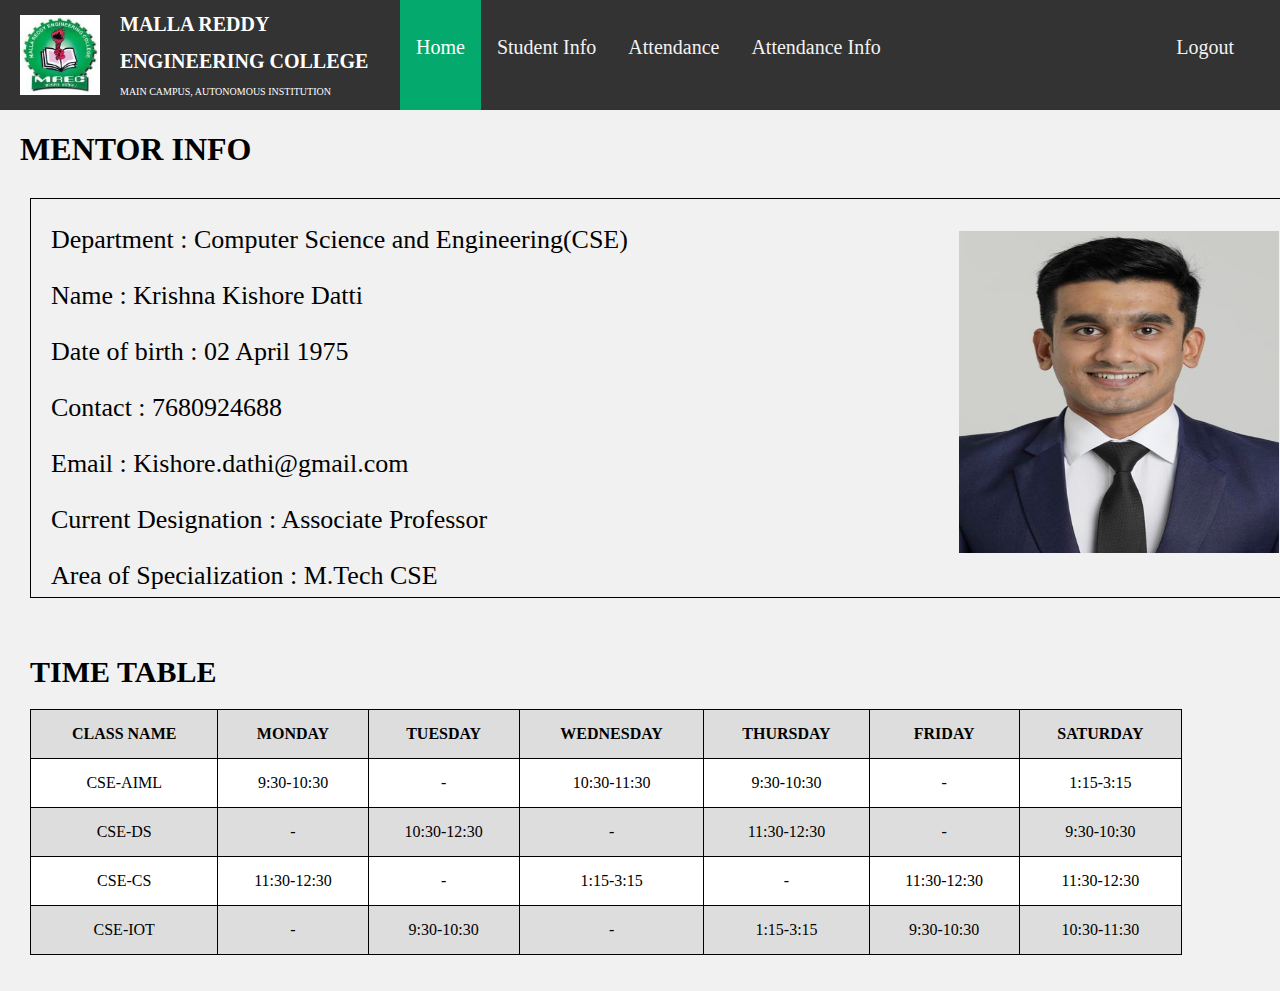
<file: fhome.html>
<!DOCTYPE html>
<html>
<head>
<meta name="viewport" content="width=device-width, initial-scale=1">
<link href="home.css" rel="stylesheet" type="text/css">
</head>
<body>
  <div class="topnav0">
    <a href="#"><img class ="logo" src = "mrec.jpg"></a>
    <h1>MALLA REDDY</h1>
    <h1>ENGINEERING COLLEGE</h1>
    <p>MAIN CAMPUS, AUTONOMOUS INSTITUTION</p></div>
  
<div class="topnav">
  <a class="active" href="#home">Home</a>
  <a href="studentinfo.html">Student Info</a>
  <a href="fattendance.html">Attendance</a>
  <a href ="Att1.html">Attendance Info</a>
  <a class="last" href="index.html">Logout</a>
</div>
<div class="det">
<h1>MENTOR INFO</h1>
</div>
<div class="Sdetails">
  <img  class=" pic" src="facultypic.jpg">
    <p>Department : Computer Science and Engineering(CSE) </p>
    <p>Name : Krishna Kishore Datti</p>
    <p>Date of birth : 02 April 1975  </p>   
    <p>Contact : 7680924688</p>
    <p>Email : Kishore.dathi@gmail.com</p>
    <p>Current Designation : Associate Professor</p>
    <p>Area of Specialization : M.Tech CSE</p>
</div>
   </div>
   <br>

   <br>
   <div class="heading"> <h1> TIME TABLE </h1></div>
   
   <div class="table">
     <table>
    <tr>
      <th>CLASS NAME</th>
      <th>MONDAY</th>
      <th>TUESDAY</th>
      <th>WEDNESDAY</th>
      <th>THURSDAY</th>
      <th>FRIDAY</th>
      <th>SATURDAY</th>
      
    </tr>
    <tr>
      <td>CSE-AIML</td>
      <td>9:30-10:30</td>
      <td>-</td>
      <td>10:30-11:30</td>
      <td>9:30-10:30</td>
      <td>-</td>
      <td>1:15-3:15</td>
    
    </tr>
    <tr>
      <td>CSE-DS</td>
      <td>-</td>
      <td>10:30-12:30</td>
      <td>-</td>
      <td>11:30-12:30</td>
      <td>-</td>
      <td>9:30-10:30</td>
    
    </tr>
    <tr>
      <td>CSE-CS</td>
      <td>11:30-12:30</td>
      <td>-</td>
      <td>1:15-3:15</td>
      <td>-</td>
      <td>11:30-12:30</td>
      <td>11:30-12:30</td>
    </tr>
     <tr>
      <td>CSE-IOT</td>
      <td>-</td>
      <td>9:30-10:30</td>
      <td>-</td>
      <td>1:15-3:15</td>
      <td>9:30-10:30</td>
      <td>10:30-11:30</td>
    </tr>

  </table>
  <br>

     <br>

   </div>
</body>
</html>
</file>
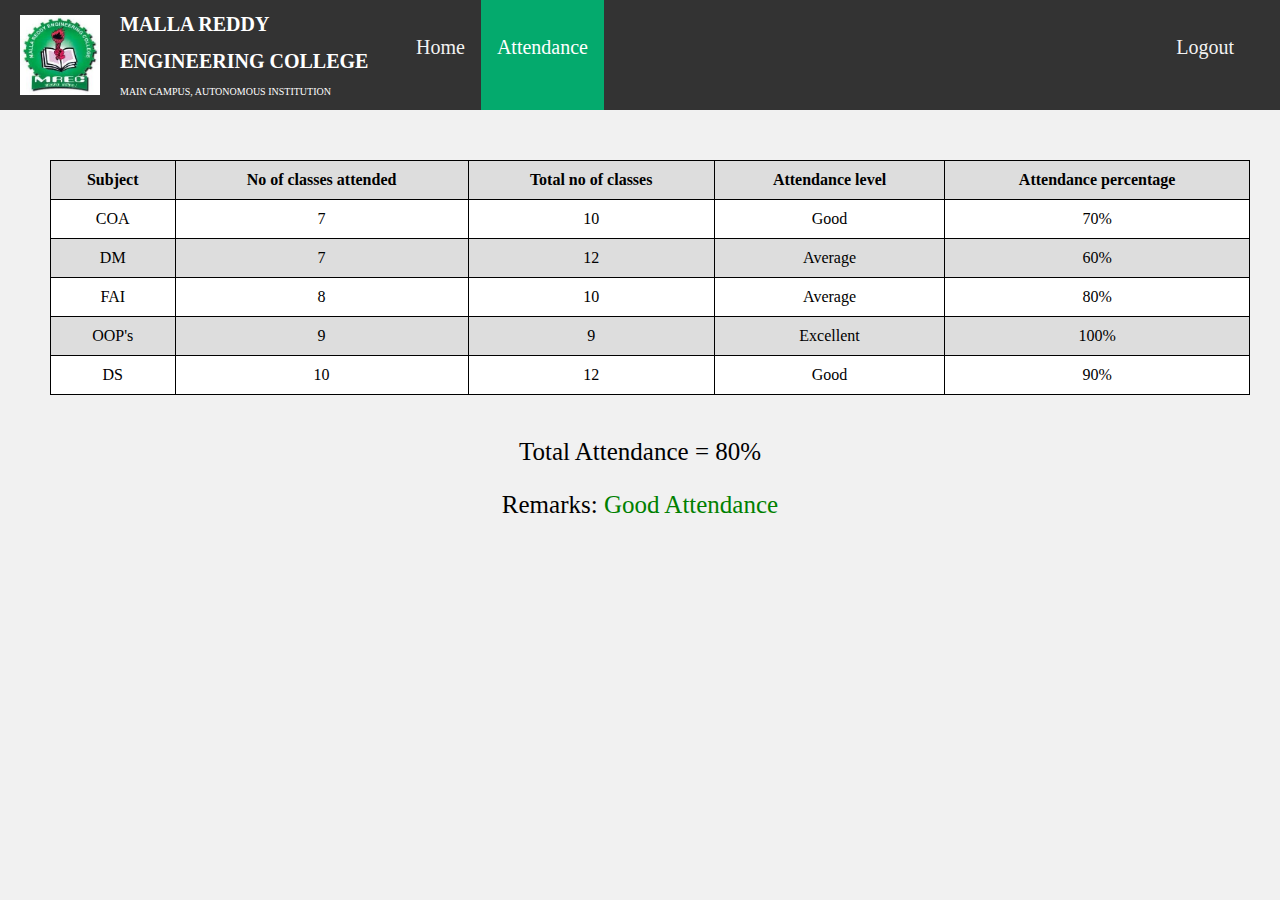
<file: s1attendance.html>
<!doctype html>
    <html>
    <head>
      <meta charset=utf-8 />
      <title>page title</title>
      <meta name="viewport" content="width=device-width,intial-scale">
      <link rel="stylesheet" type="text/css" media="screen" href="sattendance.css" />
    </head>
    
    <body bgcolor="#f1f1f1">
        <div class="topnav0">
    <a href="#"><img class ="logo" src = "mrec.jpg"></a>
    <h1>MALLA REDDY</h1>
    <h1>ENGINEERING COLLEGE</h1>
    <p>MAIN CAMPUS, AUTONOMOUS INSTITUTION</p></div>
  
     <div class="topnav">
         <a  href="s1home.html">Home</a>
         <a class="active" href="s1attendance.html">Attendance</a>
         <a class="last" href="index.html">Logout</a>
         
     </div>
        <table class="attendance">
    
            
            <tr>
                <th>Subject</th>
                <th>No of classes attended</th>
                <th>Total no of classes</th>
                <th>Attendance level</th>
                <th>Attendance percentage</th>
                
            </tr>
            <tr>
                <td>COA</td>
                <td>7</td>
                <td>10</td>
                <td>Good</td>
                <td>70%</td>
    
            </tr>
            <tr>
                <td>DM</td>
                <td>7</td>
                <td>12</td>
                <td>Average</td>
                <td>60%</td>
    
            </tr>
            <tr>
                <td>FAI</td>
                <td>8</td>
                <td>10</td>
                <td>Average</td>
                <td>80%</td>
    
            </tr>
            <tr>
                <td>OOP's</td>
                <td>9</td>
                <td>9</td>
                <td>Excellent</td>
                <td>100%</td>
    
            </tr>
            <tr>
                <td>DS</td>
                <td>10</td>
                <td>12</td>
                <td>Good</td>
                <td>90%</td>
    
            </tr>
        </table>
        <br>
<div class="par">
        <p>Total Attendance = 80%</p>
        <p>Remarks: <span style="color: green;">Good  Attendance</span></p></div>
    </body>
    </html>
</file>
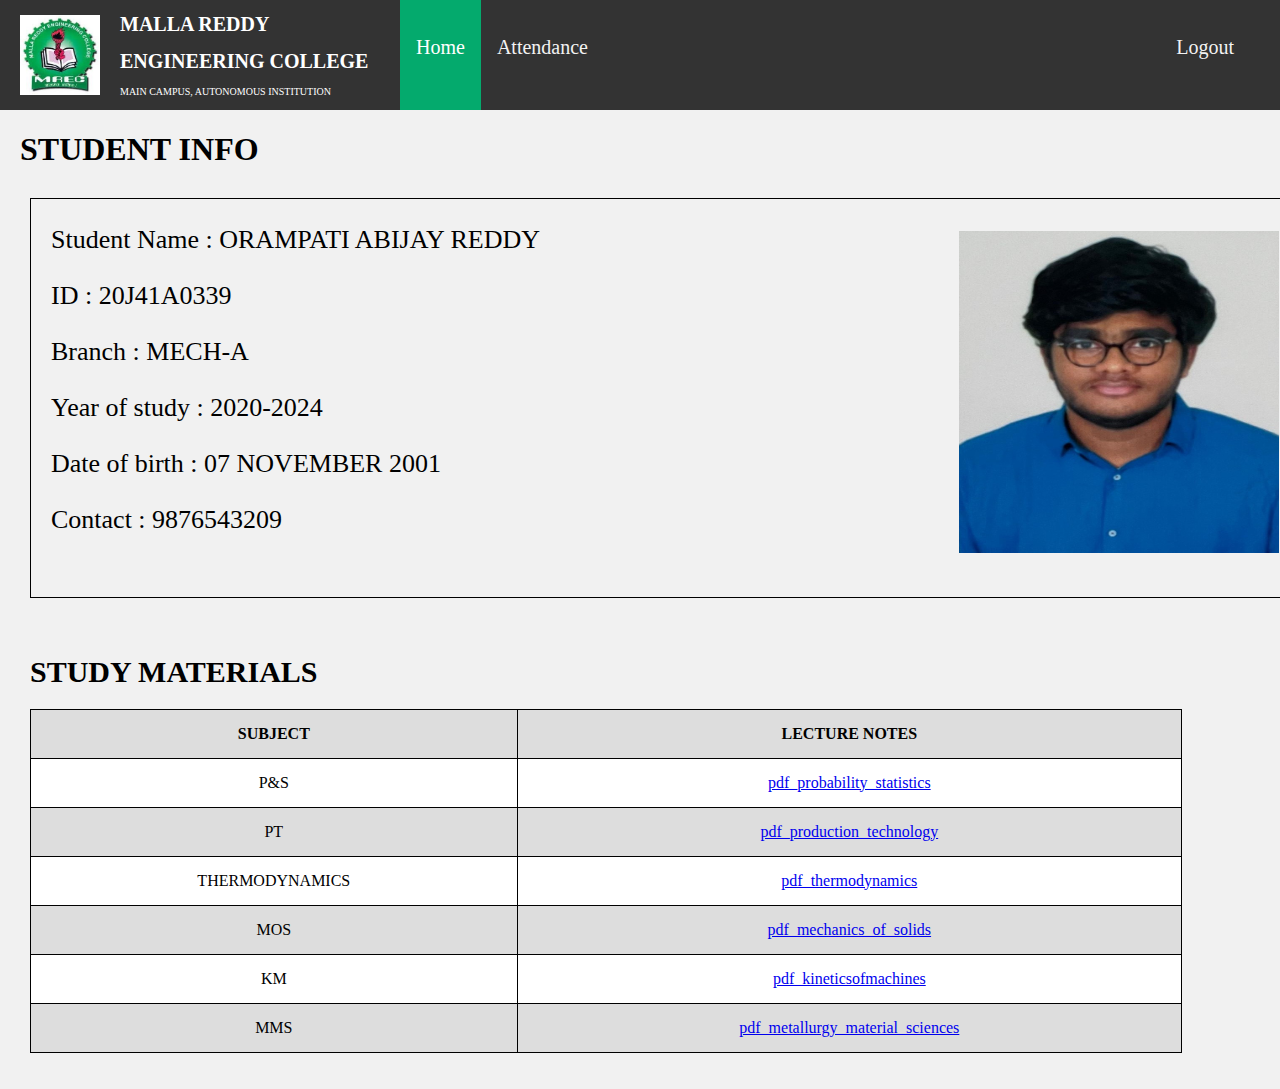
<file: s1home.html>
<!DOCTYPE html>
<html>
<head>
<meta name="viewport" content="width=device-width, initial-scale=1">
<link href="home.css" rel="stylesheet" type="text/css">
</head>
<body>
  <div class="topnav0">
    <a href="#"><img class ="logo" src = "mrec.jpg"></a>
    <h1>MALLA REDDY</h1>
    <h1>ENGINEERING COLLEGE</h1>
    <p>MAIN CAMPUS, AUTONOMOUS INSTITUTION</p></div>
  
<div class="topnav">
  <a class="active" href="s1home.html">Home</a>
  <a href="s1attendance.html">Attendance</a>
  <a class="last" href="index.html">Logout</a>
</div>
<div class="det">
<h1>STUDENT INFO</h1>
</div>
<div class="Sdetails">
  <img  class=" pic" src="abijay.jpeg">
    <p>Student Name : ORAMPATI ABIJAY REDDY</p>
    <p>ID : 20J41A0339</p>   
    <p>Branch : MECH-A</p>   
    <p>Year of study : 2020-2024</p>   
    <p>Date of birth : 07 NOVEMBER 2001 </p>   
    <p>Contact : 9876543209</p>
</div>
   </div>
   <br>

   <br>
   <div class="heading"> <h1> STUDY MATERIALS </h1></div>
   
   <div class="table">
     <table>
       <tr>
         <th>SUBJECT</th>
         <th>LECTURE NOTES</th>
       </tr>
       <tr>
         <td>P&S</td>
         <td ><a href="https://mrecacademics.com///DepartmentStudyMaterials/20210522-P&S%20-%20CE,%20ME,%20MINING.pdf">pdf_probability_statistics</a></td>
       </tr>
       <td>PT</td>
         <td ><a href="https://mrecacademics.com///DepartmentStudyMaterials/20201019-PRODUCTION%20TECHNOLOGY%20LAB.pdf">pdf_production_technology</a></td>
       </tr>
       <tr>
        <td>THERMODYNAMICS</td>
        <td><a href="https://mrecacademics.com///DepartmentStudyMaterials/20201019-ENGINEERING%20THERMODYNAMICS.pdf">pdf_thermodynamics</a></td>
      </tr>
      <tr>
        <td>MOS</td>
        <td><a href="https://mrecacademics.com///DepartmentStudyMaterials/20201019-MOS%20LAB%20MANUAL.pdf">pdf_mechanics_of_solids</a></td>
      </tr>
      <tr>
        <td>KM</td>
        <td><a href="https://mrecacademics.com///DepartmentStudyMaterials/20201019-KINEMATICS%20OF%20MACHINES.pdf">pdf_kineticsofmachines</a></td>
      </tr>
      <tr>
        <td>MMS</td>
        <td><a href="https://mrecacademics.com///DepartmentStudyMaterials/20210417-Metallurgy%20and%20Materials%20Science.pdf">pdf_metallurgy_material_sciences</a></td>
      </tr>





     </table>
     <br>

     <br>

   </div>
</body>
</html>
</file>
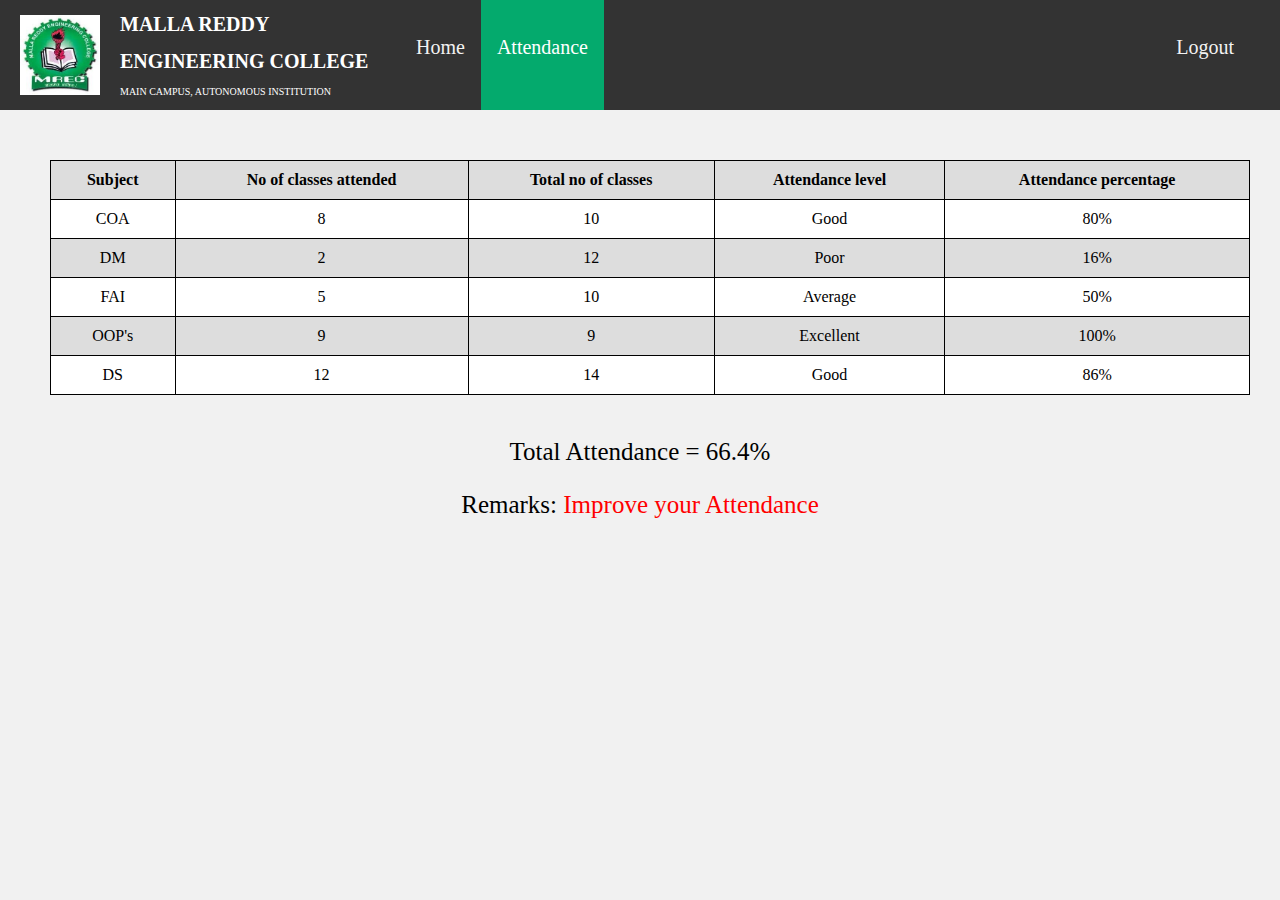
<file: sattendance.html>
<!doctype html>
    <html>
    <head>
      <meta charset=utf-8 />
      <title>page title</title>
      <meta name="viewport" content="width=device-width,intial-scale">
      <link rel="stylesheet" type="text/css" media="screen" href="sattendance.css" />
    </head>
    
    <body>
      <div class="topnav0">
        <a href="#"><img class ="logo" src = "mrec.jpg"></a>
        <h1>MALLA REDDY</h1>
        <h1>ENGINEERING COLLEGE</h1>
        <p>MAIN CAMPUS, AUTONOMOUS INSTITUTION</p></div>
     <div class="topnav">
         <a class = "home" href="shome.html">Home</a>
         <a class="active" href="sattendance.html">Attendance</a>
         <a class="last" href="index.html">Logout</a>
         
     </div>
        <table class="attendance">
    
            
            <tr>
                <th>Subject</th>
                <th>No of classes attended</th>
                <th>Total no of classes</th>
                <th>Attendance level</th>
                <th>Attendance percentage</th>
                
            </tr>
            <tr>
                <td>COA</td>
                <td>8</td>
                <td>10</td>
                <td>Good</td>
                <td>80%</td>
    
            </tr>
            <tr>
                <td>DM</td>
                <td>2</td>
                <td>12</td>
                <td>Poor</td>
                <td>16%</td>
    
            </tr>
            <tr>
                <td>FAI</td>
                <td>5</td>
                <td>10</td>
                <td>Average</td>
                <td>50%</td>
    
            </tr>
            <tr>
                <td>OOP's</td>
                <td>9</td>
                <td>9</td>
                <td>Excellent</td>
                <td>100%</td>
    
            </tr>
            <tr>
                <td>DS</td>
                <td>12</td>
                <td>14</td>
                <td>Good</td>
                <td>86%</td>
    
            </tr>
        </table>
        <br>
<div class="par">
        <p>Total Attendance = 66.4%</p>
        <p>Remarks: <span style="color: red">Improve your Attendance</span></p>
    </div>
    </body>
    </html>
</file>
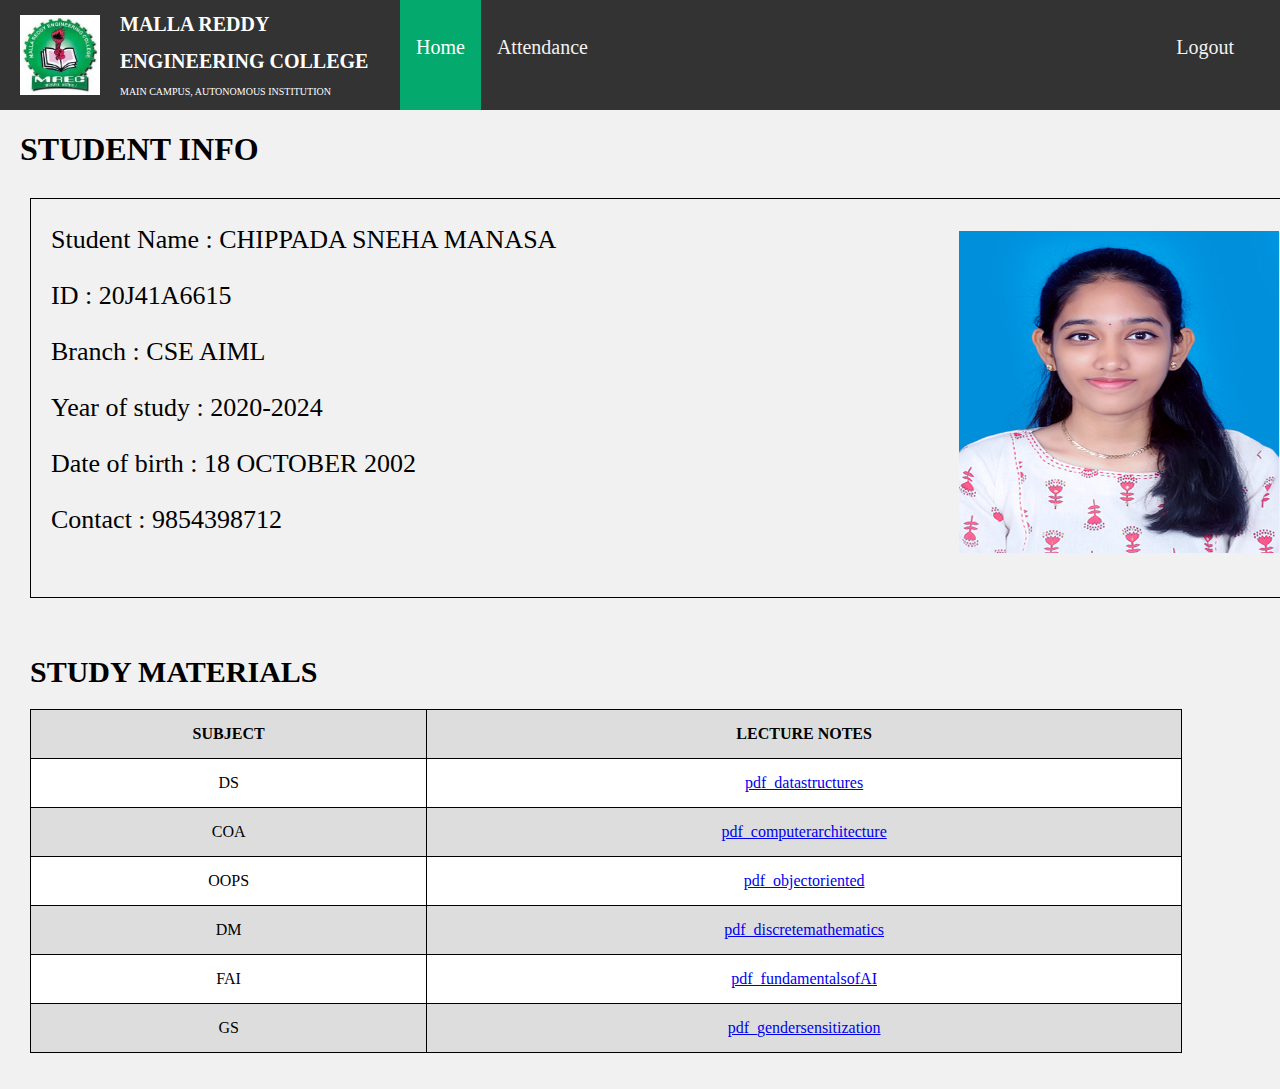
<file: shome.html>
<!DOCTYPE html>
<html>
<head>
<meta name="viewport" content="width=device-width, initial-scale=1">
<link href="home.css" rel="stylesheet" type="text/css">
</head>
<body>
<div class="topnav0">
	<a href="#"><img class ="logo" src = "mrec.jpg"></a>
	<h1>MALLA REDDY</h1>
	<h1>ENGINEERING COLLEGE</h1>
	<p>MAIN CAMPUS, AUTONOMOUS INSTITUTION</p></div>

<div class="topnav">
  <a class="active" href="shome.html">Home</a>
  <a href="sattendance.html">Attendance</a>
  <a class="last" href="index.html">Logout</a>
</div>
<div class="det">
<h1>STUDENT INFO</h1>
</div>
<div class="Sdetails">
  <img  class=" pic" src="3586.jpg">
    <p>Student Name : CHIPPADA SNEHA MANASA</p>
    <p>ID : 20J41A6615</p>   
    <p>Branch : CSE AIML</p>   
    <p>Year of study : 2020-2024</p>   
    <p>Date of birth : 18 OCTOBER 2002 </p>   
    <p>Contact : 9854398712</p>
</div>
   </div>
   <br>

   <br>
   <div class="heading"> <h1> STUDY MATERIALS </h1></div>
   
   <div class="table">
     <table>
       <tr>
         <th>SUBJECT</th>
         <th>LECTURE NOTES</th>
       </tr>
       <tr>
         <td>DS</td>
         <td ><a href="https://mrecacademics.com///DepartmentStudyMaterials/20210623-80503-Data%20Structures.pdf">pdf_datastructures</a></td>
       </tr>
       <td>COA</td>
         <td ><a href="https://mrecacademics.com///DepartmentStudyMaterials/20210624-80506%20-%20COMPUTER%20ORGANIZATION.pdf">pdf_computerarchitecture</a></td>
       </tr>
       <tr>
        <td>OOPS</td>
        <td><a href="https://mrecacademics.com///DepartmentStudyMaterials/20210624-80M03-OOPs%20Through%20Java.pdf">pdf_objectoriented</a></td>
      </tr>
      <tr>
        <td>DM</td>
        <td><a href="https://mrecacademics.com///DepartmentStudyMaterials/20210624-80505%20-%20DISCRETE%20MATHEMATICS.pdf">pdf_discretemathematics</a></td>
      </tr>
      <tr>
        <td>FAI</td>
        <td><a href="https://mrecacademics.com///DepartmentStudyMaterials/20210623-Artificial%20Intelligence%20Lecture%20Notes.pdf">pdf_fundamentalsofAI</a></td>
      </tr>
      <tr>
        <td>GS</td>
        <td><a href="http://saha.ac.in/web/images/administration/pdf/Gender%20Sensitization%20New-10-4-2017_545c7.pdf">pdf_gendersensitization</a></td>
      </tr>





     </table>
     <br>

     <br>

   </div>
</body>
</html>
</file>
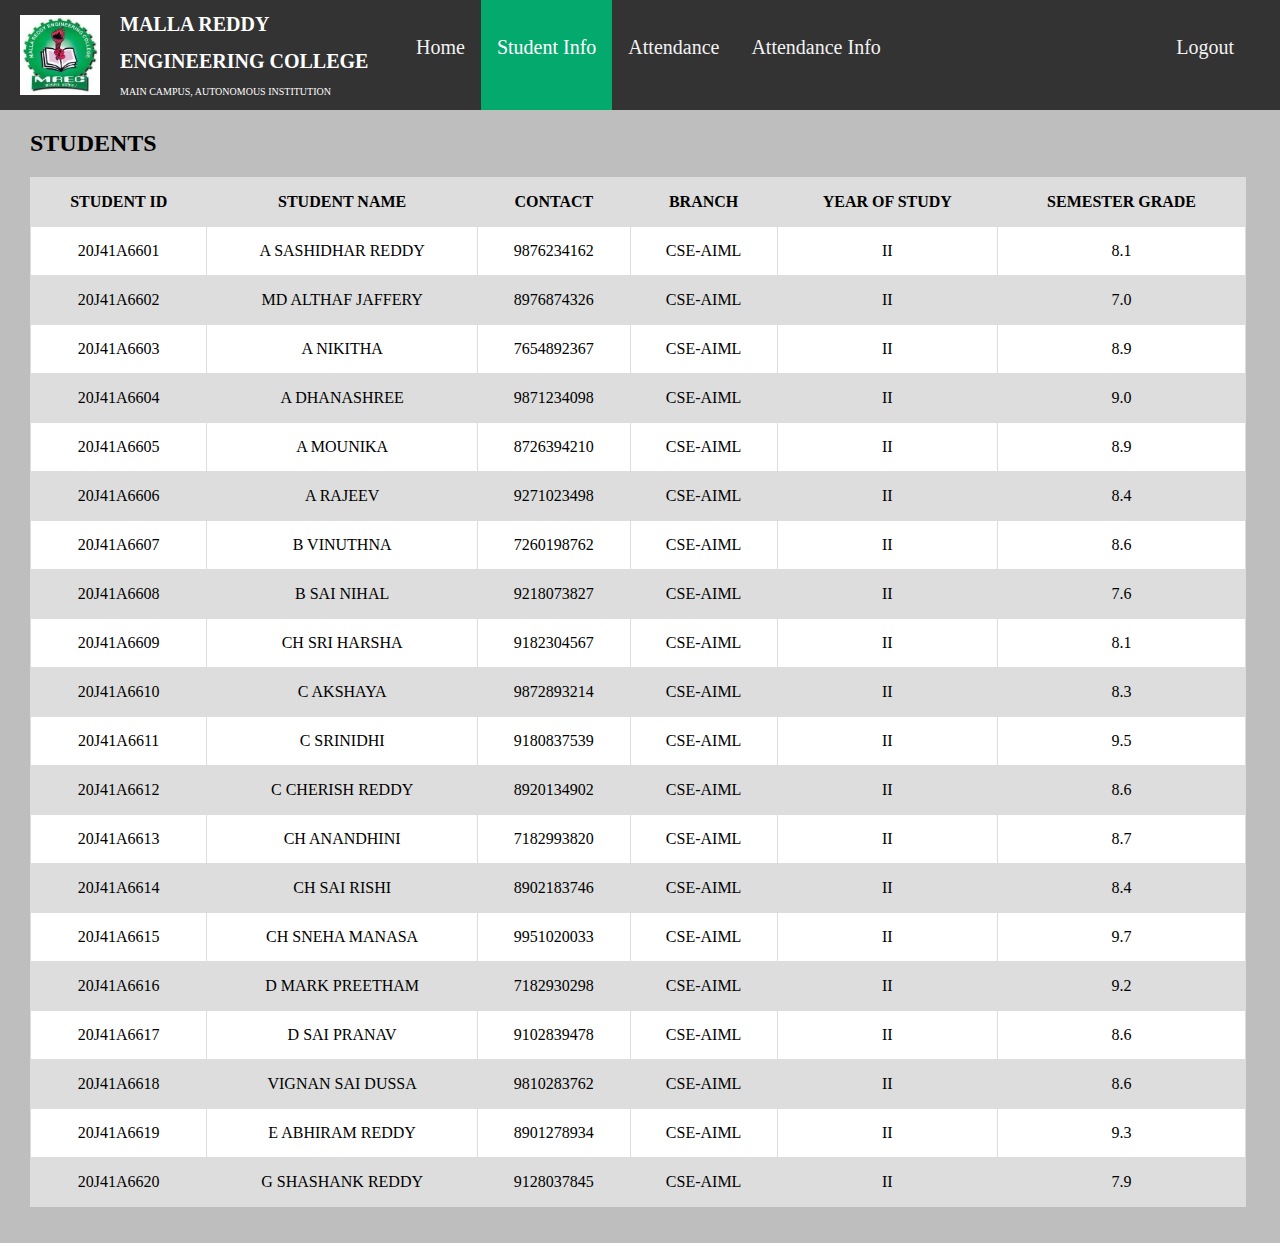
<file: studentinfo.html>
<!doctype html>
<html>
<head>
  <meta name="viewport" content="width=device-width, initial-scale=1">
<link href="home.css" rel="stylesheet" type="text/css">
</head>

<style>
body{
	margin: 0px;
	background-color: #bebebe;
}
.navi{
padding: 16px 16px;
background-color: #404040;
font-family: sans-serif;
font-size:18px;
}
.navi a{
	text-decoration:none;
	margin:16px;
	padding-right: 40px;
	color: white;
}
.navi a:hover{
	color:grey;

}
.active{
	color: grey;
}
.details{
	margin-top:20px;
	font-size:20px;
	width: 300px;
	height: 300px;
	box-sizing: border-box;
	border: 1px solid black;
	margin-left: 30px;
	padding: 20px;

}
.space{
	margin-left:30px;
	margin-right:20px;
}
</style>
<script type="text/javascript">
	
</script>
</head>
<body>
<header>
  <div class="topnav0">
    <a href="#"><img class ="logo" src = "mrec.jpg"></a>
    <h1>MALLA REDDY</h1>
    <h1>ENGINEERING COLLEGE</h1>
    <p>MAIN CAMPUS, AUTONOMOUS INSTITUTION</p></div>
  
<div class="topnav">
<a href="fhome.html">Home</a>
<a  class="active" href="studentinfo.html">Student Info</a>
<a href="fattendance.html">Attendance</a>
<a href ="Att1.html">Attendance Info</a>
<a class="last" href="loginpage.html">Logout</a>
</div>
</header>


<html>
<head>
<style>
table, td, th {  
  border: 1px solid #ddd;
  text-align: center;
}

table {
  border-collapse: collapse;
  width: 95%;
}

th, td {
  padding: 15px;
}
</style>
</head>
<body>
<div class="space">

<h2>STUDENTS</h2>
</div>
<table>
  <tr>
     <th>STUDENT ID</th>
    <th>STUDENT NAME</th>
    <th>CONTACT</th>
    <th>BRANCH</th>
    <th>YEAR OF STUDY</th>
    <th>SEMESTER GRADE</th>
  </tr>
  <tr>
   <td>20J41A6601</td>
    <td>A SASHIDHAR REDDY</td>
    <td>9876234162</td>
    <td>CSE-AIML</td>
    <td>II</td>
    <td>8.1</td>
  </tr>
  <tr>
    <td>20J41A6602</td>
    <td>MD ALTHAF JAFFERY</td>
    <td>8976874326</td>
    <td>CSE-AIML</td>
    <td>II</td>
    <td>7.0</td>
  </tr>
  <tr>
    <td>20J41A6603</td>
    <td>A NIKITHA</td>
    <td>7654892367</td>
    <td>CSE-AIML</td>
    <td>II</td>
    <td>8.9</td>
  </tr>
  <tr>
    <td>20J41A6604</td>
    <td>A DHANASHREE</td>
    <td>9871234098</td>
    <td>CSE-AIML</td>
    <td>II</td>
    <td>9.0</td>
  </tr>
  <tr>
  	 <td>20J41A6605</td>
    <td>A MOUNIKA</td>
    <td>8726394210</td>
    <td>CSE-AIML</td>
    <td>II</td>
    <td>8.9</td>
    </tr>
  <tr>
     <td>20J41A6606</td>
    <td>A RAJEEV</td>
    <td>9271023498</td>
    <td>CSE-AIML</td>
    <td>II</td>
    <td>8.4</td>
  </tr>
  <tr>
     <td>20J41A6607</td>
    <td>B VINUTHNA</td>
    <td>7260198762</td>
    <td>CSE-AIML</td>
    <td>II</td>
    <td>8.6</td>
  </tr>
  <tr>
    <td>20J41A6608</td>
    <td>B SAI NIHAL</td>
    <td>9218073827</td>
    <td>CSE-AIML</td>
    <td>  II</td>
    <td>7.6</td>
  </tr>

  <tr>
    <td>20J41A6609</td>
    <td>CH SRI HARSHA</td>
    <td>9182304567</td>
    <td>CSE-AIML</td>
    <td>II</td>
    <td>8.1</td>
  </tr>
  <tr>
    <td>20J41A6610</td>
    <td>C AKSHAYA</td>
    <td>9872893214</td>
    <td>CSE-AIML</td>
    <td>II</td>
    <td>8.3</td>
  </tr>
  <tr>
    <td>20J41A6611</td>
    <td>C SRINIDHI</td>
    <td>9180837539</td>
    <td>CSE-AIML</td>
    <td>II</td>
    <td>9.5</td>
  </tr>
  <tr>
    <td>20J41A6612</td>
    <td>C CHERISH REDDY</td>
    <td>8920134902</td>
    <td>CSE-AIML</td>
    <td>II</td>
    <td>8.6</td>
  </tr>
  <tr>
    <td>20J41A6613</td>
    <td>CH ANANDHINI</td>
    <td>7182993820</td>
    <td>CSE-AIML</td>
    <td>II</td>
    <td>8.7</td>
  </tr>
  <tr>
    <td>20J41A6614</td>
    <td>CH SAI RISHI</td>
    <td>8902183746</td>
    <td>CSE-AIML</td>
    <td>II</td>
    <td>8.4</td>
  </tr>
  <tr>
    <td>20J41A6615</td>
    <td>CH SNEHA MANASA</td>
    <td>9951020033</td>
    <td>CSE-AIML</td>
    <td>II</td>
    <td>9.7</td>
  </tr>

  <tr>
    <td>20J41A6616</td>
    <td>D MARK PREETHAM</td>
    <td>7182930298</td>
    <td>CSE-AIML</td>
    <td>II</td>
    <td>9.2</td>
  </tr>

  <tr>
    <td>20J41A6617</td>
    <td>D SAI PRANAV</td>
    <td>9102839478</td>
    <td>CSE-AIML</td>
    <td>II</td>
    <td>8.6</td>
  </tr>

  <tr>
    <td>20J41A6618</td>
    <td>VIGNAN SAI DUSSA</td>
    <td>9810283762</td>
    <td>CSE-AIML</td>
    <td>II</td>
    <td>8.6</td>
  </tr>

  <tr>
    <td>20J41A6619</td>
    <td>E ABHIRAM REDDY</td>
    <td>8901278934</td>
    <td>CSE-AIML</td>
    <td>II</td>
    <td>9.3</td>
  </tr>

  <tr>
    <td>20J41A6620</td>
    <td>G SHASHANK REDDY</td>
    <td>9128037845</td>
    <td>CSE-AIML</td>
    <td>II</td>
    <td>7.9</td>
  </tr>








































































  
</table>

</div>
<br>
<br>

</body>
</html>





</body>
</html>
</file>
<file: style.css>
* {
    padding: 0;
    margin: 0;
    font-family: 'Times New Roman', Times, serif;

}

body {
    background-color:#f5f5f5;
}

.login-form {
    padding:20px;
    width: 350px;
    top: 50%;
    left: 50%;
    transform: translate(-50%,-50%);
    position: absolute;
    color: #00000;
    background-image: url("green.jpg");
    background-size:160%;
    border-radius: 10px;
}

.login-form h1 {
    font-size: 40px;
    text-align: center;
    text-transform:uppercase;
   
}

.login-form p{
    font-size: 20px;
    margin: 15px 0;
}

.login-form input {
    font-size: 16px;
    width: 80%;
    padding: 15px 10px;
    border: 0;
    outline: none;
    border-radius: 5px;
}

.login-form button {
    font-size: 18px;
    font-weight: bold;
    margin: 20px 0;
    padding: 10px 15px;
    width: 50%;
    border-radius: 5px;
    border: 0;
    background-color: cadetblue;
}
</file>
<file: ffatt.css>
body {
    margin: 0;
    font-family: montserrat;
    background-color: #f1f1f1; 
  }
  
  .topnav {
    overflow: hidden;
    background-color: #333;
    height: 110px;
    width: auto;
  }
  .logo{
    height: 80px;
    width: 80px;
    padding: 0%;
    margin-right: 20px;
    margin-top: 15px;
    margin-left: 20px;
    float: left;

  }
  .topnav0 {
    overflow: hidden;
    background-color: #333;
    width: 400px;
    height: 110px;
  }
  .topnav0 {
    float: left;
    color: white;
    font-size: 10px;
  }
 
  .topnav a {
 
    float: left;
    color: #f2f2f2;
    text-align: center;
    padding: 36px 16px;
    text-decoration: none;
    font-size: 20px;
  }
  
  .topnav a:hover {
    
    color: black;
    background-color: #04AA6D;
    height:110px;

  }
  
  .topnav a.active {
    
    color: white;
    background-color: #04AA6D;
    height:110px;
  }
  .topnav a.last{
    float: right;
    margin-right: 30px;
  }
  .det{  
    font-size: 16px;
    margin-left:0px;
    margin-bottom: 0px;
    
  }

  .heading{
    font-size: 15px;
    margin-left: 30px;
    
  }
  .submit{
  text-align:center;
  }
  .submit button{
    width: 100px;
    height: 30px;
    border-radius:5px;
    background-color: white;
  }

  table, td, th {  
          margin-left:30px;
          border: 1px solid #333;
          text-align: center;
        }
        
        table {
          border-collapse: collapse;
          width: 90%;
          
        }
        
        th, td {
          padding: 10px;
          font: bolder;
  }      
  td{
      font-family:'Times New Roman', Times,sans-serif;
      font:bolder;
      font-size: large;
  }
  th{
    font-size: larger;
    font:bolder;
  }
  tr:nth-child(even){
      background-color: #fff;
  }

  tr:nth-child(odd){
    background-color: #ddd;
}
</file>
<file: fattendance.css>
body {
    margin: 0;
    font-family: montserrat;
    background-color: #bebebe;
    
  }
  .topnav {
    overflow: hidden;
    background-color: #333;
    width: auto;
    height: 110px;
  }
  .logo{
    height: 80px;
    width: 80px;
    padding: 0%;
    margin-right: 20px;
    margin-top: 15px;
    margin-left: 20px;
    float: left;

  }
  .topnav0 {
    overflow: hidden;
    background-color: #333;
    width: 400px;
    height: 110px;
  }
  .topnav0 {
    float: left;
    color: white;
    font-size: 10px;
  }
 
  .topnav a {
 
    float: left;
    color: #f2f2f2;
    text-align: center;
    padding: 36px 16px;
    text-decoration: none;
    font-size: 20px;
  }
  
  .topnav a:hover {
    
    color: black;
   background-color: #04AA6D;
    height:110px;
  }
  
  .topnav a.active {
    
    color: white;
    background-color: #04AA6D;
    height:110px;
    
  }
  .topnav a.last{
    float: right;
    margin-right: 30px;
  }
 
  
  .det{  
    font-size: 16px;
    margin-left:30px;
    margin-bottom: 0px;
    
  }

  .heading{
    font-size: 15px;
    margin-left: 30px;
    
  }
  .submit{
  text-align:center;
  }
  .submit button{
    width: 100px;
    height: 30px;
    border-radius:5px;
    background-color: white;
  }

  table, td, th {  
          margin-left:30px;
          border: 1px solid #ddd;
          text-align: center;
        }
        
        table {
          border-collapse: collapse;
          width: 95%;
        }
        
        th, td {
          padding: 15px;
  }      
  tr:nth-child(even){
      background-color: #fff;
  }

  tr:nth-child(odd){
    background-color: #ddd;
}
</file>
<file: home.css>
body {
    margin: 0;
    font-family: montserrat;
    background-color: #f1f1f1;
    
  }
  
  .topnav {
    overflow: hidden;
    background-color: #333;
    width: auto;
    height: 110px;
  }
  .logo{
    height: 80px;
    width: 80px;
    padding: 0%;
    margin-right: 20px;
    margin-top: 15px;
    margin-left: 20px;
    float: left;

  }
  .topnav0 {
    overflow: hidden;
    background-color: #333;
    width: 400px;
    height: 110px;
  }
  .topnav0 {
    float: left;
    color: white;
    font-size: 10px;
  }
 
  .topnav a {
 
    float: left;
    color: #f2f2f2;
    text-align: center;
    padding: 36px 16px;
    text-decoration: none;
    font-size: 20px;
  }
  
  .topnav a:hover {
    
    color: black;
   background-color: #04AA6D;
    height:110px;
  }
  
  .topnav a.active {
    
    color: white;
    background-color: #04AA6D;
    height:110px;
    
  }
  .topnav a.last{
    float: right;
    margin-right: 30px;
  }
  
  .det{  
    font-size: 16px;
    margin-left:20px;
    margin-bottom: 0px;
    
  }
  .Sdetails {
    box-sizing: border-box;
    border: 1px solid black;
    width: 1270px;
    height: 400px;
    padding: 0px 20px ;
    margin-left: 30px;
    margin-top: 30px;
    margin-right: 30px;
    font-family: 'Times New Roman', Times, serif;
    font-size: 26px;
    font-weight: 200;
  }
  .pic{
    padding-top: 20px;
    width:320px;
    height:322px;
    float:right ;
    margin-top:12px;
  }
 
  .heading{
      font-size: 15px;
      margin-left: 30px;
      margin-top:20px;
    
  }
  
  table,th,td{
    margin-top: 20px;
    border: 1px solid #000;
    border-collapse: collapse;
    
  }

  table{
      width: 90%;
      margin-left: 30px;

  }
  
  th,td{
    padding: 15px;
    text-align: center;
  }

  tr:nth-child(even){
      background-color: #fff;
  }

  tr:nth-child(odd){
    background-color: #ddd;
}
</file>
<file: sattendance.css>
body {
    margin: 0;
    font-family: montserrat;
    background-color: #f1f1f1;
    
  }
  
  .topnav {
    overflow: hidden;
    background-color: #333;
    width: auto;
    height: 110px;
  }
  .logo{
    height: 80px;
    width: 80px;
    padding: 0%;
    margin-right: 20px;
    margin-top: 15px;
    margin-left: 20px;
    float: left;

  }
  .topnav0 {
    overflow: hidden;
    background-color: #333;
    width: 400px;
    height: 110px;
  }
  .topnav0 {
    float: left;
    color: white;
    font-size: 10px;

  }
 
  .topnav a {
 
    float: left;
    color: #f2f2f2;
    text-align: center;
    padding: 36px 16px;
    text-decoration: none;
    font-size: 20px;


  }
  
  .topnav a:hover {
    
    color: black;
    background-color: #04AA6D;
    height:110px;
  }
  
  .topnav a.active {
    
    color: white;
    background-color: #04AA6D;
    height:110px;
    
  }
  .topnav a.last{
    float: right;
    margin-right: 30px;
  }
  .attendance{
	padding-top: 40px;
    text-align: center;
}
.par{
	text-align: center;
	color: black;
	font: bold;
	font-size: 25px;
}
table{
	
    margin-top: 50px;
	width:1200px;
	margin-left: 50px;
	
}

 

th{
	text-align: center;

}

table, th, td{
	border: 1px solid #000;
	border-collapse: collapse;
}
 th, td{
	padding: 10px;
}

tr:nth-child(even){
	background-color: #fff;
}
tr:nth-child(odd){
	background-color: #ddd ;
}
</file>
